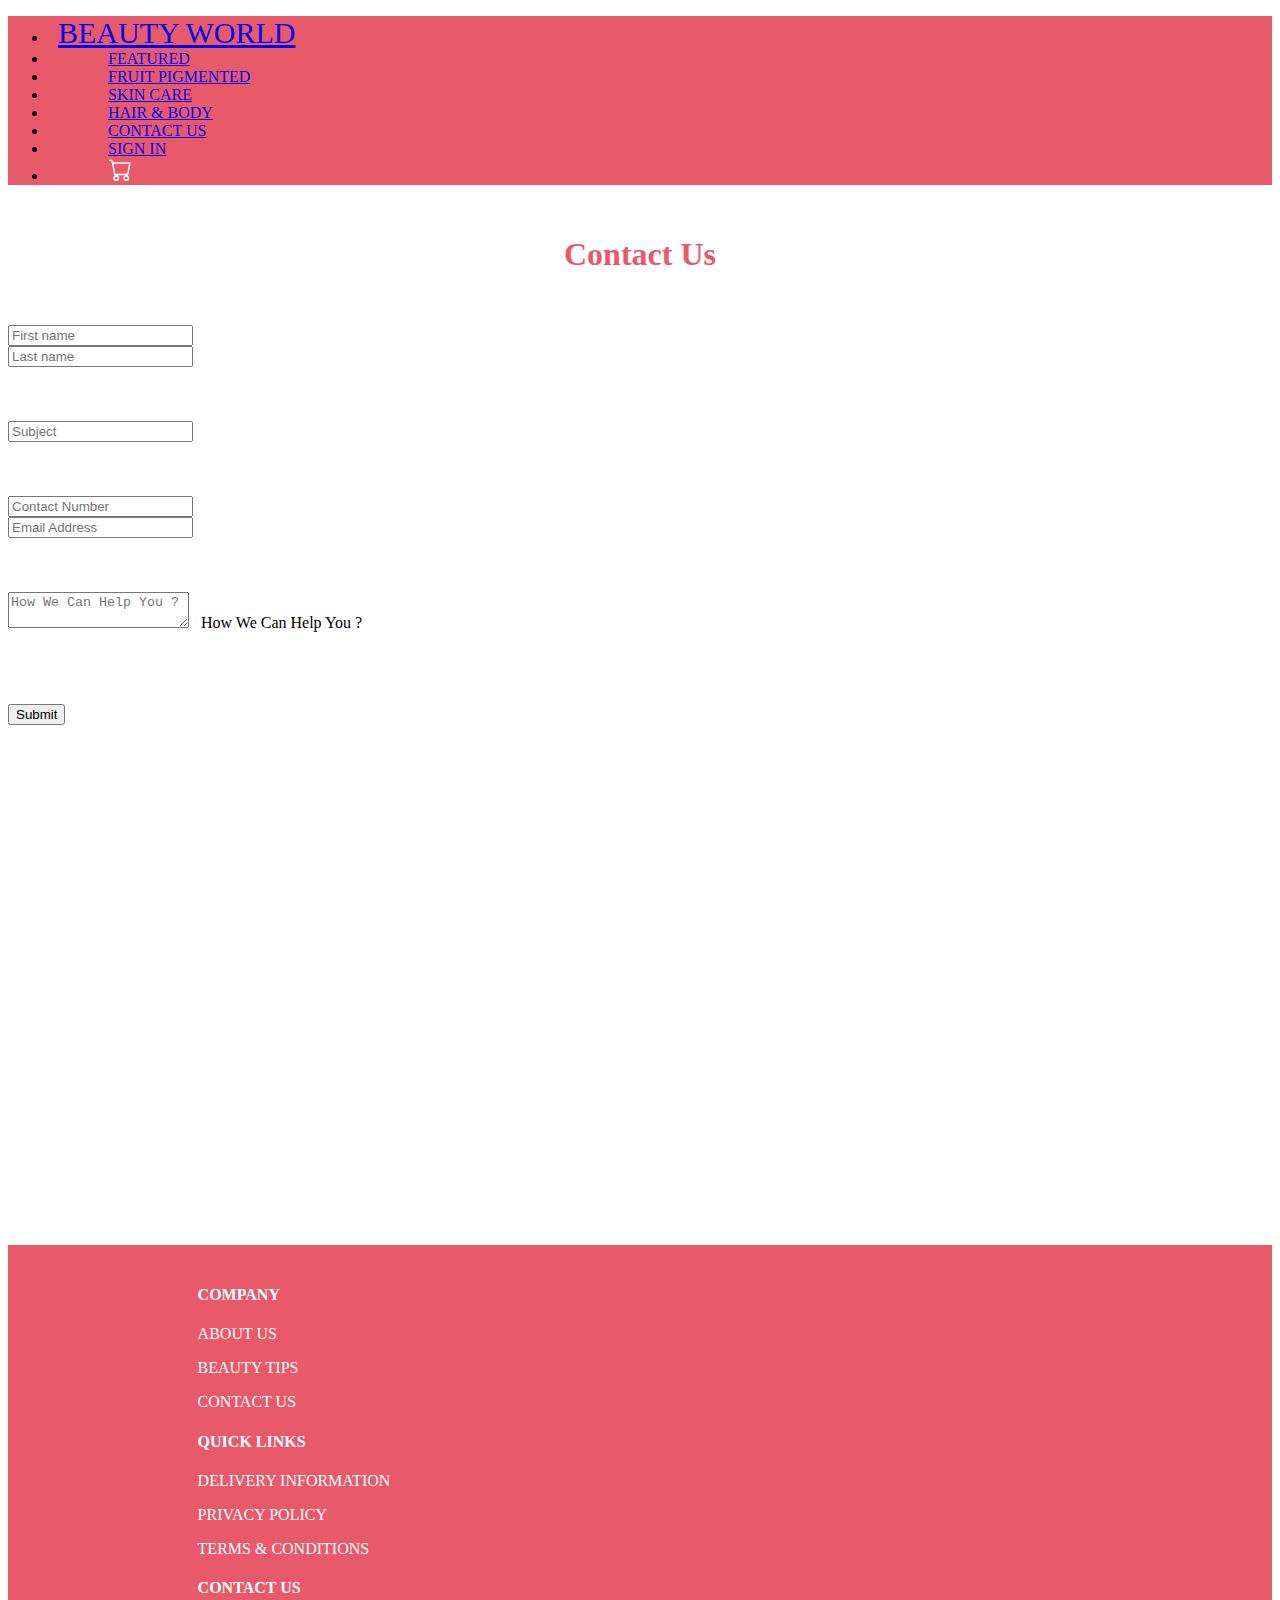
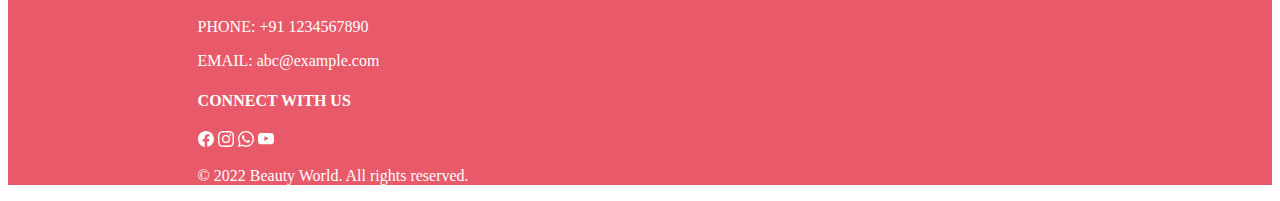
<file: ContactUs.html>
<!doctype html>
<html lang="en">

<head>
  <!-- Required meta tags -->
  <meta charset="utf-8">
  <meta name="viewport" content="width=device-width, initial-scale=1">

  <!-- Bootstrap CSS -->
  <link href="https://cdn.jsdelivr.net/npm/bootstrap@5.1.3/dist/css/bootstrap.min.css" rel="stylesheet"
    integrity="sha384-1BmE4kWBq78iYhFldvKuhfTAU6auU8tT94WrHftjDbrCEXSU1oBoqyl2QvZ6jIW3" crossorigin="anonymous">

  <link href="Resources/contact/contact.css" rel="stylesheet" type="">
  <link href="Resources/style.css" rel="stylesheet" type="">

  <title>Beauty World-ContactUs</title>
</head>

<body>

  <nav class="navbar navbar-expand-sm navbar-light">
    <div class="container-fluid">
      <ul class="navbar-nav mb-2 mb-lg-0">
        <li>
          <a class="navbar-brand text-light" href="./index.html">BEAUTY WORLD</a>
        </li>
        <li class="nav-item">
          <a class="nav-link text-light" href="./index.html">FEATURED</a>
        </li>
        <li class="nav-item">
          <a class="nav-link text-light" href="./FruitPigment.html">FRUIT PIGMENTED</a>
        </li>
        <li class="nav-item">
          <a class="nav-link text-light" href="./skinCare.html">SKIN CARE</a>
        </li>
        <li class="nav-item">
          <a class="nav-link text-light" href="./Hair&Body.html">HAIR & BODY</a>
        </li>
        <li class="nav-item">
          <a class="nav-link text-light" href="./ContactUs.html">CONTACT US</a>
        </li>
        <li class="nav-item">
          <a class="nav-link text-light" href="./SignIn.html">SIGN IN</a>
        </li>
        <li class="nav-item">
          <svg xmlns="http://www.w3.org/2000/svg" width="25" height="23" fill="currentColor" color="white"
            class="bi bi-cart" viewBox="0 0 16 16">
            <path
              d="M0 1.5A.5.5 0 0 1 .5 1H2a.5.5 0 0 1 .485.379L2.89 3H14.5a.5.5 0 0 1 .491.592l-1.5 8A.5.5 0 0 1 13 12H4a.5.5 0 0 1-.491-.408L2.01 3.607 1.61 2H.5a.5.5 0 0 1-.5-.5zM3.102 4l1.313 7h8.17l1.313-7H3.102zM5 12a2 2 0 1 0 0 4 2 2 0 0 0 0-4zm7 0a2 2 0 1 0 0 4 2 2 0 0 0 0-4zm-7 1a1 1 0 1 1 0 2 1 1 0 0 1 0-2zm7 0a1 1 0 1 1 0 2 1 1 0 0 1 0-2z" />
          </svg>
        </li>
      </ul>
    </div>
    </div>
  </nav>


  <main>
    <h1 class="review">Contact Us</h1>


    <div class="container">
      <div class="row">
        <div class="row">
          <div class="col">
            <input type="text" class="form-control" placeholder="First name" aria-label="First name">
          </div>
          <div class="col">
            <input type="text" class="form-control" placeholder="Last name" aria-label="Last name">
          </div>
        </div><br><br><br>
        <div class="row">
          <div class="col">
            <input type="text" class="form-control" placeholder="Subject" aria-label="Subject">
          </div>

        </div><br><br><br>
        <div class="row">

          <div class="col">
            <input type="number" class="form-control" placeholder="Contact Number" aria-label="Contact Number">
          </div>
          <div class="col">
            <input type="email" class="form-control" placeholder="Email Address" aria-label="Email Address">
          </div>
        </div>
        <br><br><br>
        <div class="row">
          <div class="form-floating">
            <textarea class="form-control" placeholder="How We Can Help You ?" id="floatingTextarea"></textarea>
            <label for="floatingTextarea">&nbsp;&nbsp;How We Can Help You ?</label>
          </div>
        </div>
        <br><br></br><br>
        <div class="row">
          <div class="col-auto">
            <button type="submit" class="btn btn-danger">Submit</button>
          </div>
        </div>
      </div>
    </div>
    <br><br>


    <div class="container" style="padding-left: 28%;">
      <iframe
        src="https://www.google.com/maps/embed?pb=!1m14!1m8!1m3!1d15550.343268766728!2d77.5524339!3d12.9983221!3m2!1i1024!2i768!4f13.1!3m3!1m2!1s0x0%3A0x73c8c87e842b83e3!2sRooman%20Technologies%20Pvt%20Ltd!5e0!3m2!1sen!2sin!4v1646462335149!5m2!1sen!2sin"
        width="600" height="450" style="border:0;" allowfullscreen="" loading="lazy"></iframe>
    </div>

    <footer class="footer">
      <div class="row">
        <div class="col-md-4">
          <h4>
            COMPANY
          </h4>
          <p>ABOUT US</p>
          <p>BEAUTY TIPS</p>
          <p>CONTACT US</p>
        </div>

        <div class="col-md-4">
          <h4>
            QUICK LINKS
          </h4>
          <p>DELIVERY INFORMATION</p>
          <p>PRIVACY POLICY</p>
          <p>TERMS & CONDITIONS</p>
        </div>

        <div class="col-md-4">
          <h4>
            CONTACT US
          </h4>
          <p>PHONE: +91 1234567890</p>
          <p>EMAIL: abc@example.com</p>

          <h4>CONNECT WITH US</h4>
          <svg xmlns="http://www.w3.org/2000/svg" width="16" height="16" fill="currentColor" class="bi bi-facebook"
            viewBox="0 0 16 16">
            <path
              d="M16 8.049c0-4.446-3.582-8.05-8-8.05C3.58 0-.002 3.603-.002 8.05c0 4.017 2.926 7.347 6.75 7.951v-5.625h-2.03V8.05H6.75V6.275c0-2.017 1.195-3.131 3.022-3.131.876 0 1.791.157 1.791.157v1.98h-1.009c-.993 0-1.303.621-1.303 1.258v1.51h2.218l-.354 2.326H9.25V16c3.824-.604 6.75-3.934 6.75-7.951z" />
          </svg>
          <svg xmlns="http://www.w3.org/2000/svg" width="16" height="16" fill="currentColor" class="bi bi-instagram"
            viewBox="0 0 16 16">
            <path
              d="M8 0C5.829 0 5.556.01 4.703.048 3.85.088 3.269.222 2.76.42a3.917 3.917 0 0 0-1.417.923A3.927 3.927 0 0 0 .42 2.76C.222 3.268.087 3.85.048 4.7.01 5.555 0 5.827 0 8.001c0 2.172.01 2.444.048 3.297.04.852.174 1.433.372 1.942.205.526.478.972.923 1.417.444.445.89.719 1.416.923.51.198 1.09.333 1.942.372C5.555 15.99 5.827 16 8 16s2.444-.01 3.298-.048c.851-.04 1.434-.174 1.943-.372a3.916 3.916 0 0 0 1.416-.923c.445-.445.718-.891.923-1.417.197-.509.332-1.09.372-1.942C15.99 10.445 16 10.173 16 8s-.01-2.445-.048-3.299c-.04-.851-.175-1.433-.372-1.941a3.926 3.926 0 0 0-.923-1.417A3.911 3.911 0 0 0 13.24.42c-.51-.198-1.092-.333-1.943-.372C10.443.01 10.172 0 7.998 0h.003zm-.717 1.442h.718c2.136 0 2.389.007 3.232.046.78.035 1.204.166 1.486.275.373.145.64.319.92.599.28.28.453.546.598.92.11.281.24.705.275 1.485.039.843.047 1.096.047 3.231s-.008 2.389-.047 3.232c-.035.78-.166 1.203-.275 1.485a2.47 2.47 0 0 1-.599.919c-.28.28-.546.453-.92.598-.28.11-.704.24-1.485.276-.843.038-1.096.047-3.232.047s-2.39-.009-3.233-.047c-.78-.036-1.203-.166-1.485-.276a2.478 2.478 0 0 1-.92-.598 2.48 2.48 0 0 1-.6-.92c-.109-.281-.24-.705-.275-1.485-.038-.843-.046-1.096-.046-3.233 0-2.136.008-2.388.046-3.231.036-.78.166-1.204.276-1.486.145-.373.319-.64.599-.92.28-.28.546-.453.92-.598.282-.11.705-.24 1.485-.276.738-.034 1.024-.044 2.515-.045v.002zm4.988 1.328a.96.96 0 1 0 0 1.92.96.96 0 0 0 0-1.92zm-4.27 1.122a4.109 4.109 0 1 0 0 8.217 4.109 4.109 0 0 0 0-8.217zm0 1.441a2.667 2.667 0 1 1 0 5.334 2.667 2.667 0 0 1 0-5.334z" />
          </svg>
          <svg xmlns="http://www.w3.org/2000/svg" width="16" height="16" fill="currentColor" class="bi bi-whatsapp"
            viewBox="0 0 16 16">
            <path
              d="M13.601 2.326A7.854 7.854 0 0 0 7.994 0C3.627 0 .068 3.558.064 7.926c0 1.399.366 2.76 1.057 3.965L0 16l4.204-1.102a7.933 7.933 0 0 0 3.79.965h.004c4.368 0 7.926-3.558 7.93-7.93A7.898 7.898 0 0 0 13.6 2.326zM7.994 14.521a6.573 6.573 0 0 1-3.356-.92l-.24-.144-2.494.654.666-2.433-.156-.251a6.56 6.56 0 0 1-1.007-3.505c0-3.626 2.957-6.584 6.591-6.584a6.56 6.56 0 0 1 4.66 1.931 6.557 6.557 0 0 1 1.928 4.66c-.004 3.639-2.961 6.592-6.592 6.592zm3.615-4.934c-.197-.099-1.17-.578-1.353-.646-.182-.065-.315-.099-.445.099-.133.197-.513.646-.627.775-.114.133-.232.148-.43.05-.197-.1-.836-.308-1.592-.985-.59-.525-.985-1.175-1.103-1.372-.114-.198-.011-.304.088-.403.087-.088.197-.232.296-.346.1-.114.133-.198.198-.33.065-.134.034-.248-.015-.347-.05-.099-.445-1.076-.612-1.47-.16-.389-.323-.335-.445-.34-.114-.007-.247-.007-.38-.007a.729.729 0 0 0-.529.247c-.182.198-.691.677-.691 1.654 0 .977.71 1.916.81 2.049.098.133 1.394 2.132 3.383 2.992.47.205.84.326 1.129.418.475.152.904.129 1.246.08.38-.058 1.171-.48 1.338-.943.164-.464.164-.86.114-.943-.049-.084-.182-.133-.38-.232z" />
          </svg>
          <svg xmlns="http://www.w3.org/2000/svg" width="16" height="16" fill="currentColor" class="bi bi-youtube"
            viewBox="0 0 16 16">
            <path
              d="M8.051 1.999h.089c.822.003 4.987.033 6.11.335a2.01 2.01 0 0 1 1.415 1.42c.101.38.172.883.22 1.402l.01.104.022.26.008.104c.065.914.073 1.77.074 1.957v.075c-.001.194-.01 1.108-.082 2.06l-.008.105-.009.104c-.05.572-.124 1.14-.235 1.558a2.007 2.007 0 0 1-1.415 1.42c-1.16.312-5.569.334-6.18.335h-.142c-.309 0-1.587-.006-2.927-.052l-.17-.006-.087-.004-.171-.007-.171-.007c-1.11-.049-2.167-.128-2.654-.26a2.007 2.007 0 0 1-1.415-1.419c-.111-.417-.185-.986-.235-1.558L.09 9.82l-.008-.104A31.4 31.4 0 0 1 0 7.68v-.123c.002-.215.01-.958.064-1.778l.007-.103.003-.052.008-.104.022-.26.01-.104c.048-.519.119-1.023.22-1.402a2.007 2.007 0 0 1 1.415-1.42c.487-.13 1.544-.21 2.654-.26l.17-.007.172-.006.086-.003.171-.007A99.788 99.788 0 0 1 7.858 2h.193zM6.4 5.209v4.818l4.157-2.408L6.4 5.209z" />
          </svg>
        </div>
        <p> &copy; 2022 Beauty World. All rights reserved.</p>
      </div>
    </footer>



    <!-- Bootstrap Bundle with Popper -->

    <script src="https://cdn.jsdelivr.net/npm/bootstrap@5.1.3/dist/js/bootstrap.bundle.min.js"
      integrity="sha384-ka7Sk0Gln4gmtz2MlQnikT1wXgYsOg+OMhuP+IlRH9sENBO0LRn5q+8nbTov4+1p"
      crossorigin="anonymous"></script>

</body>

</html>
</file>
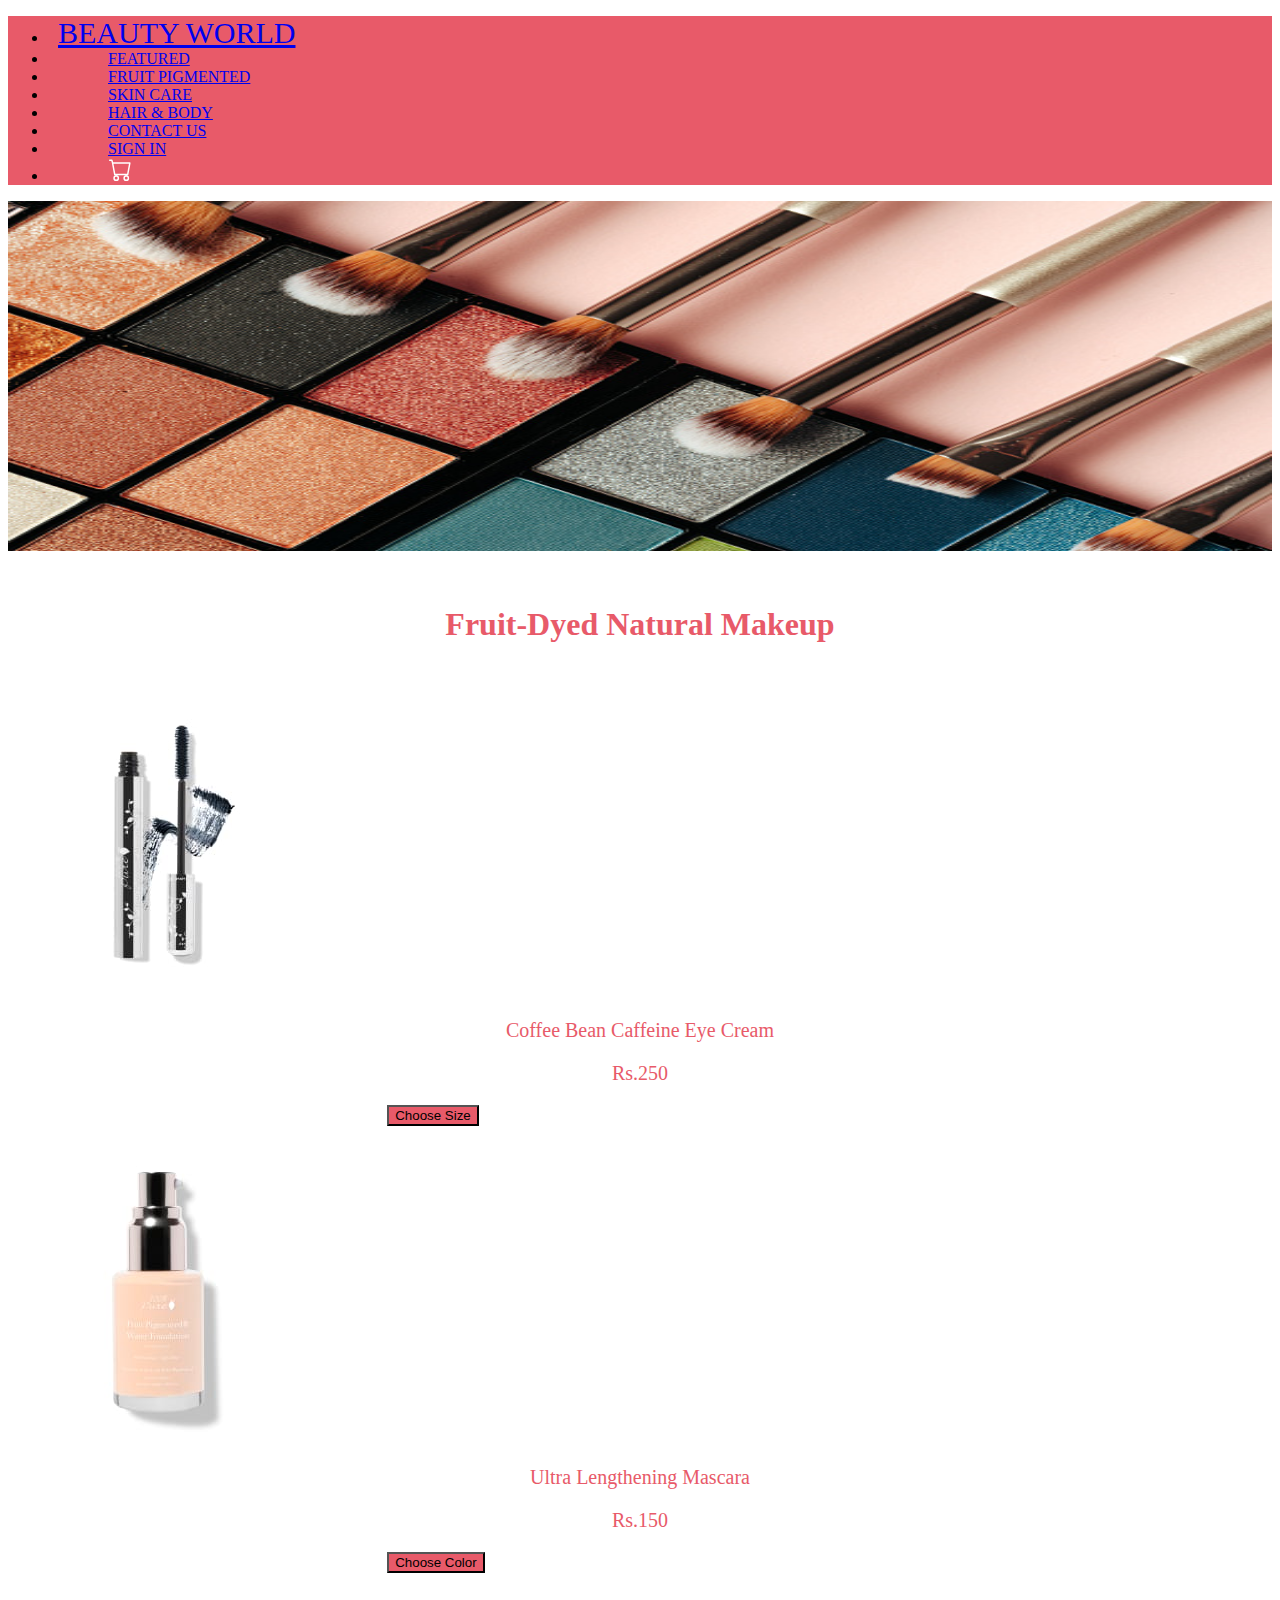
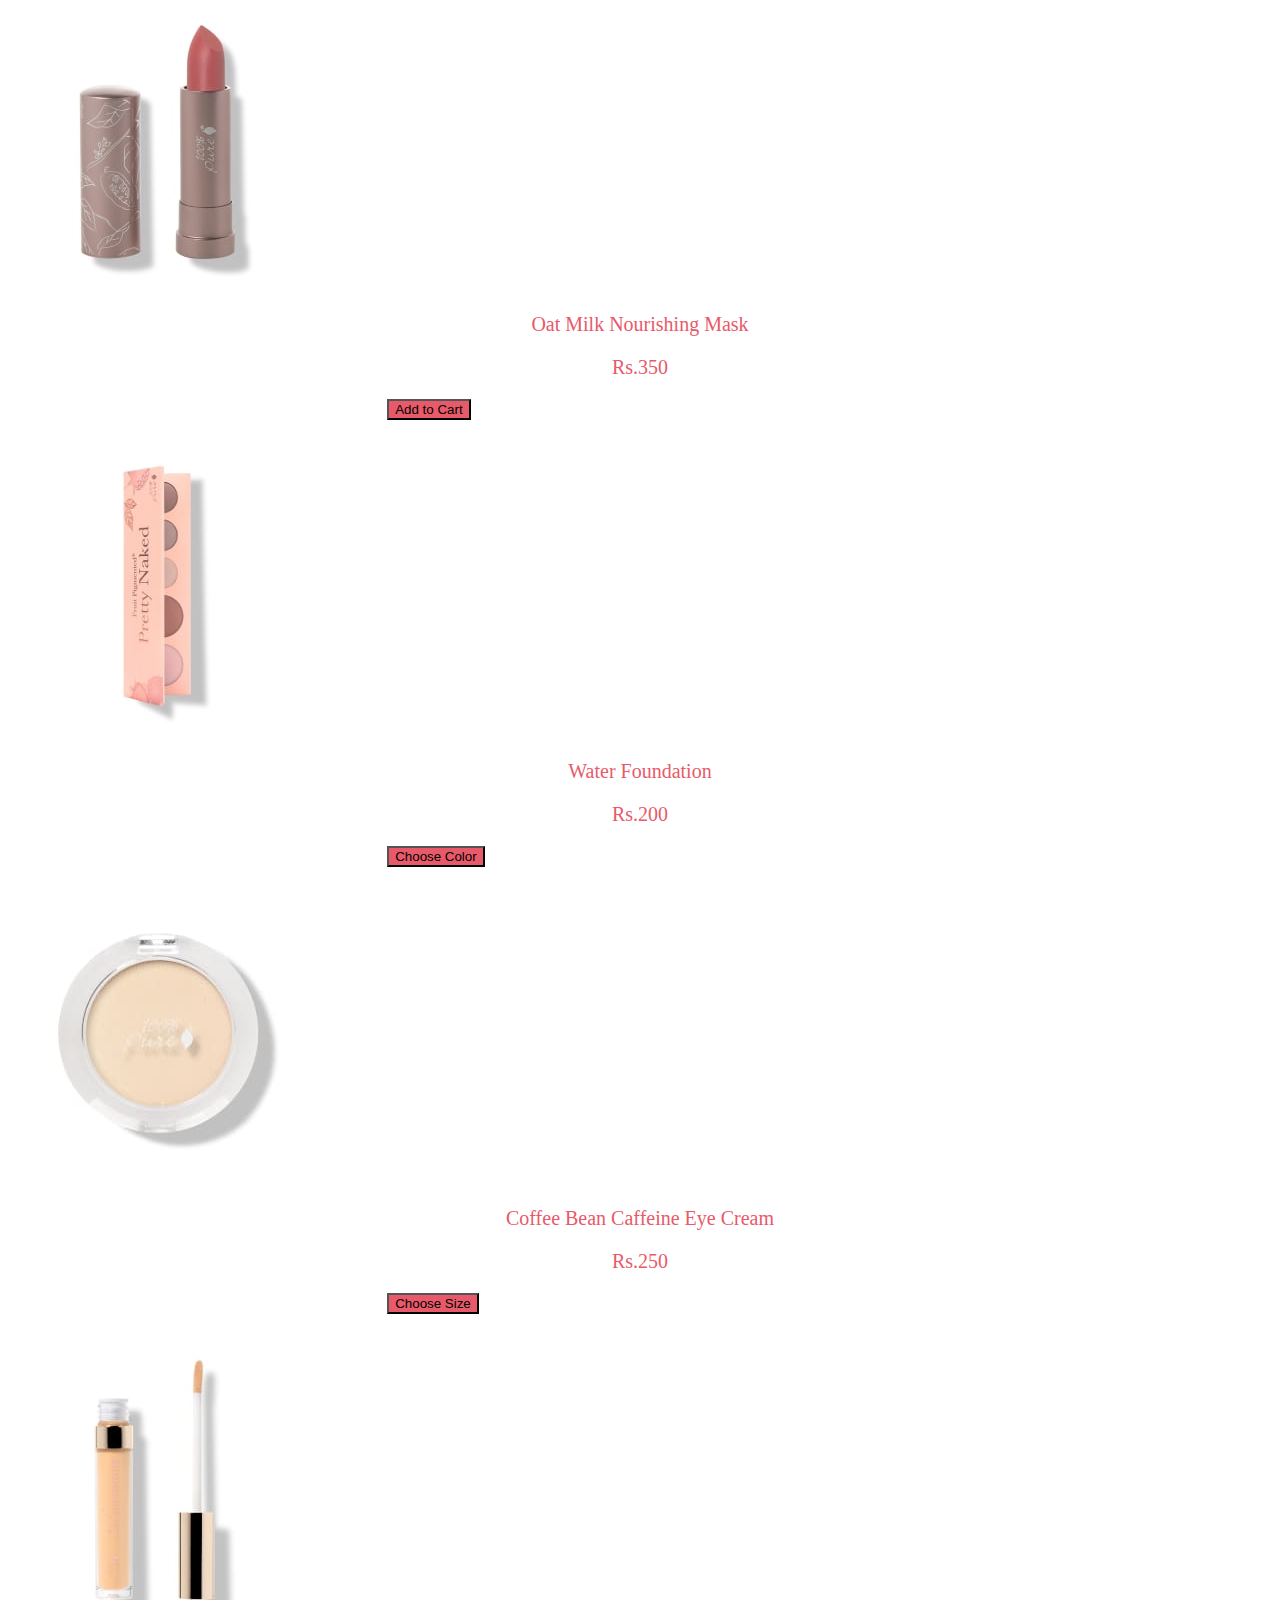
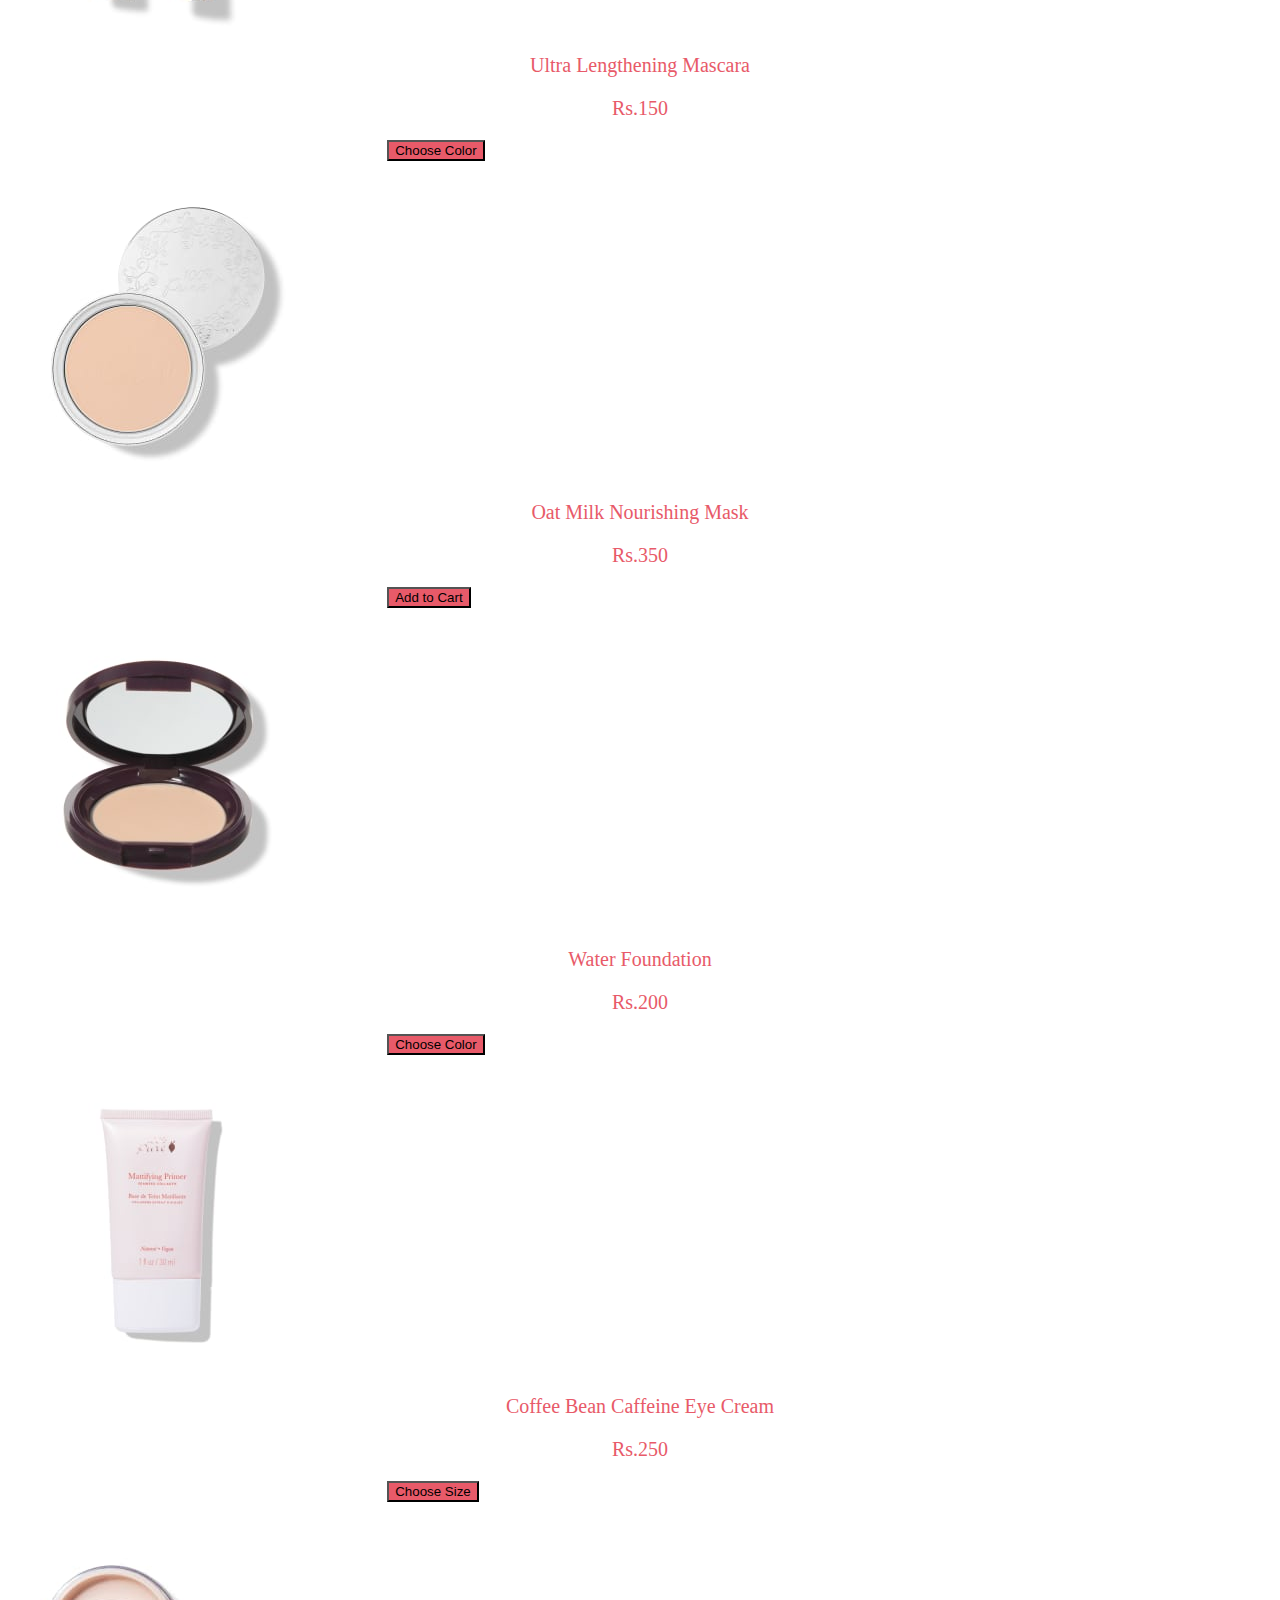
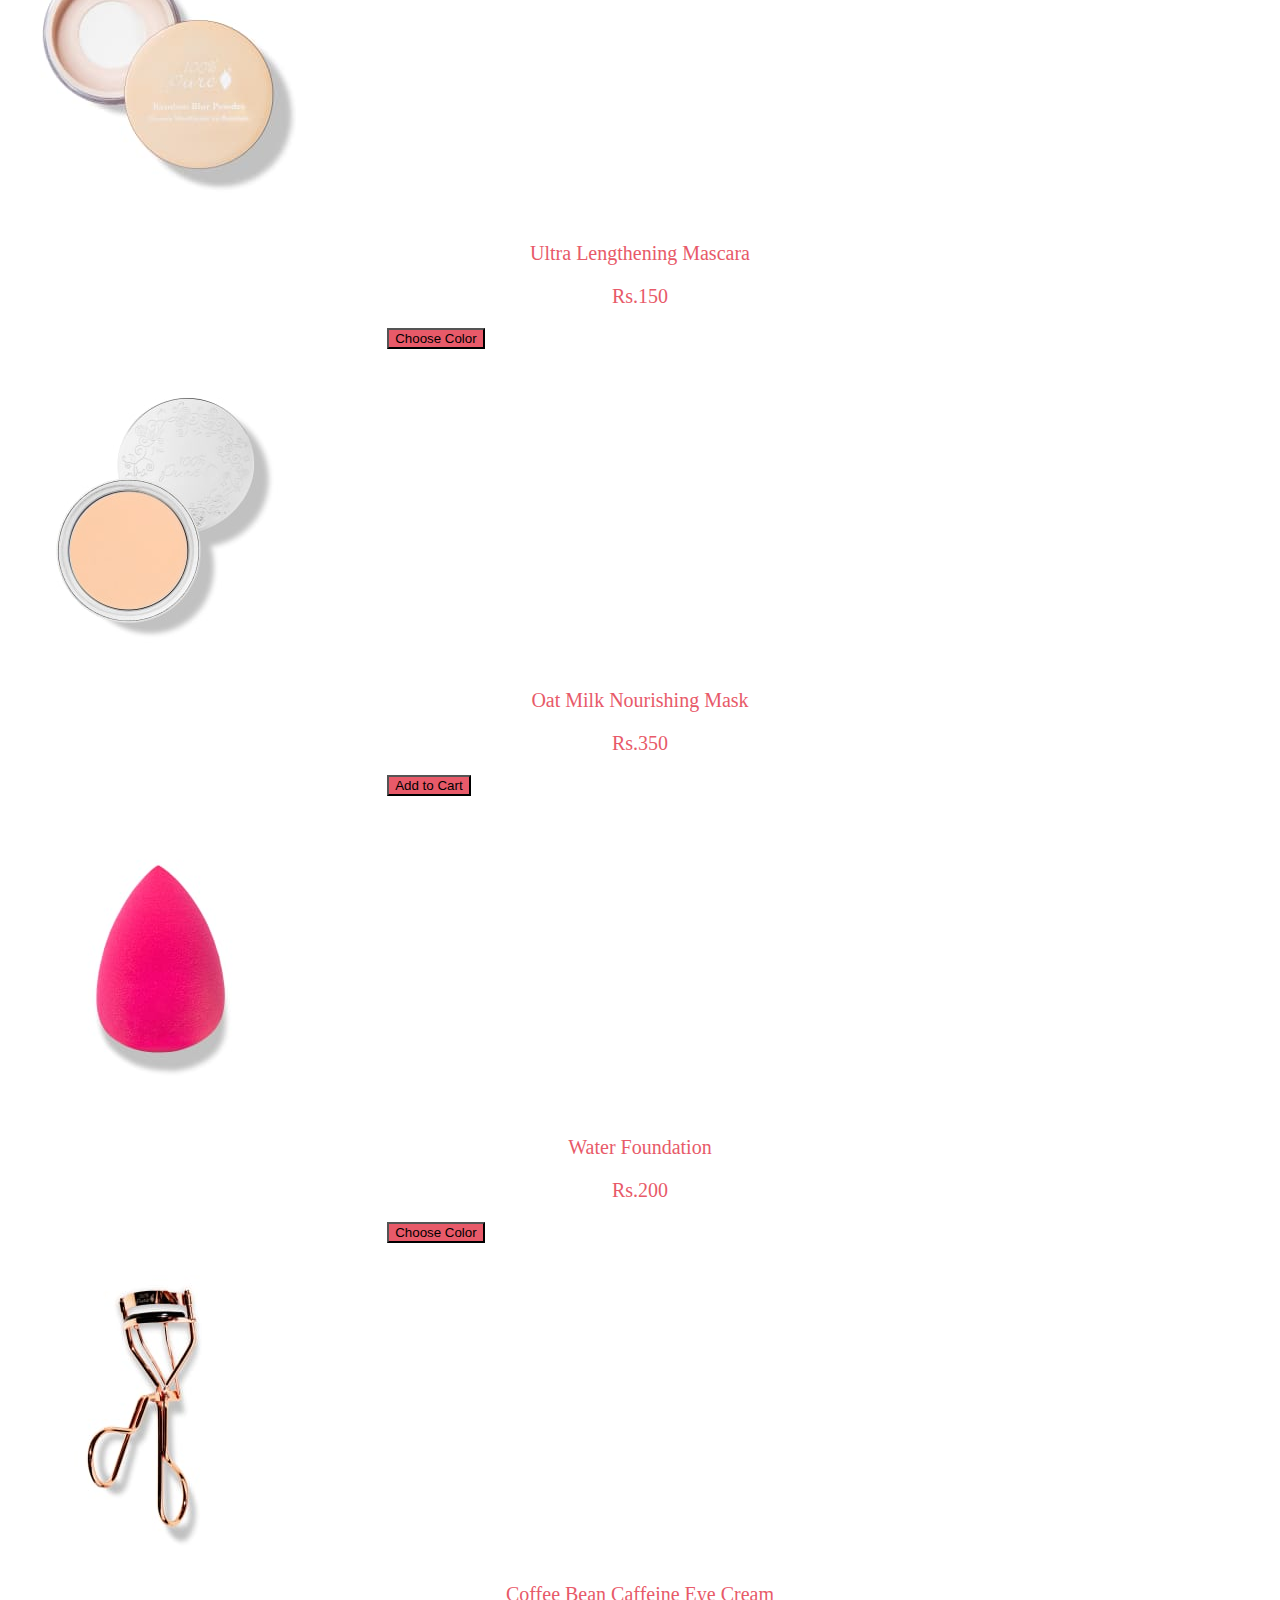
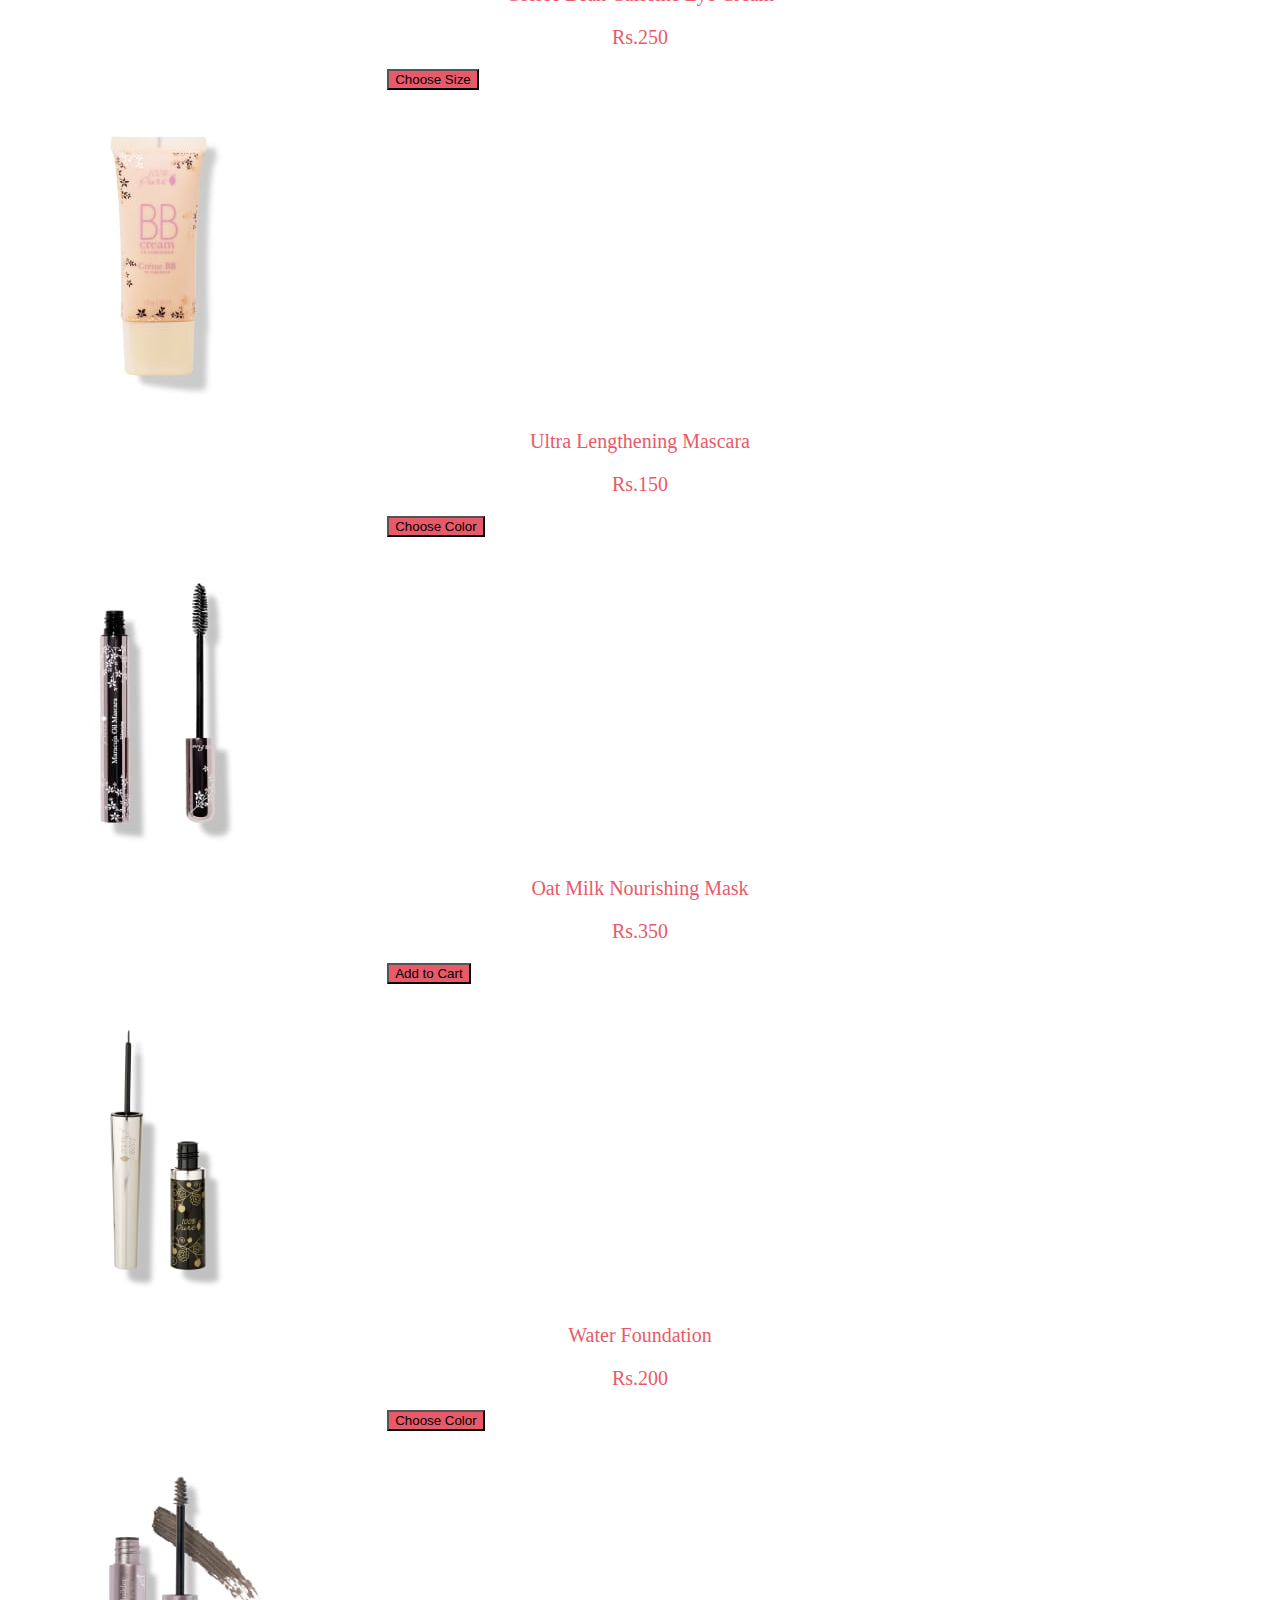
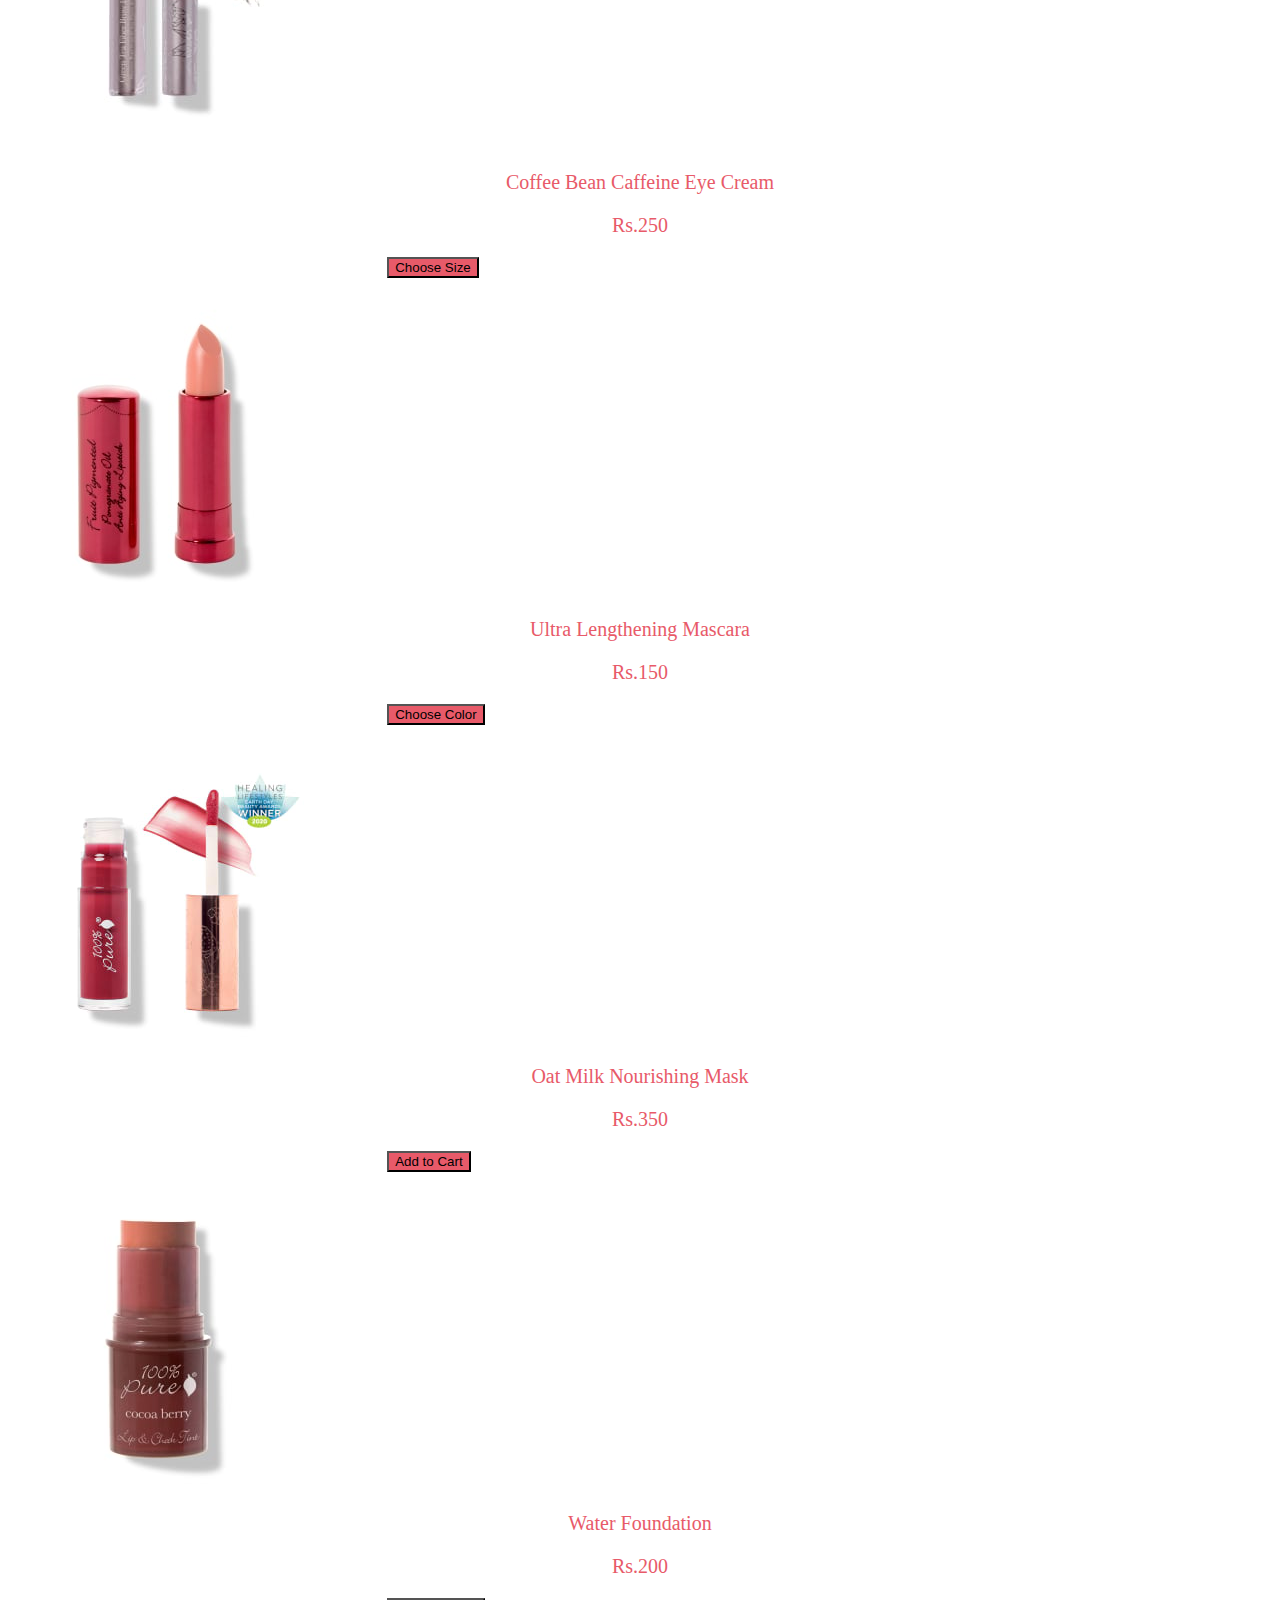
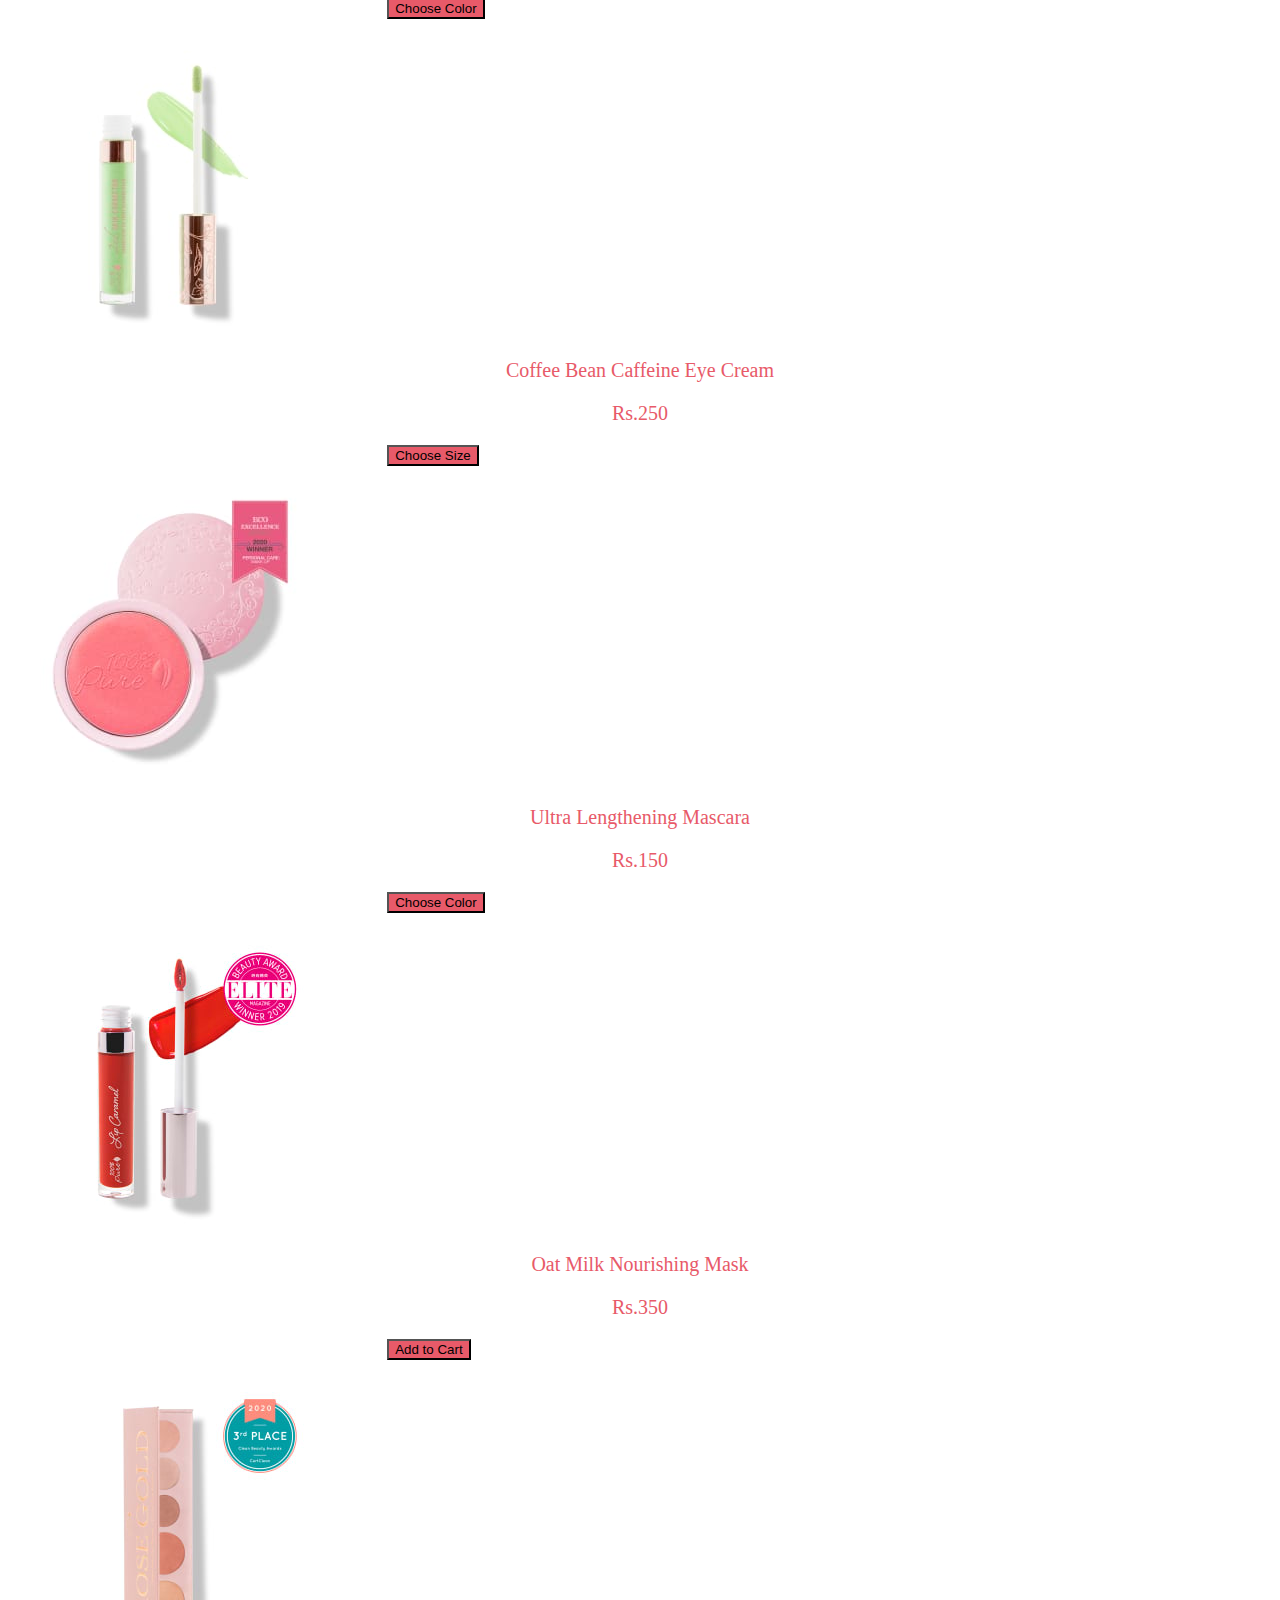
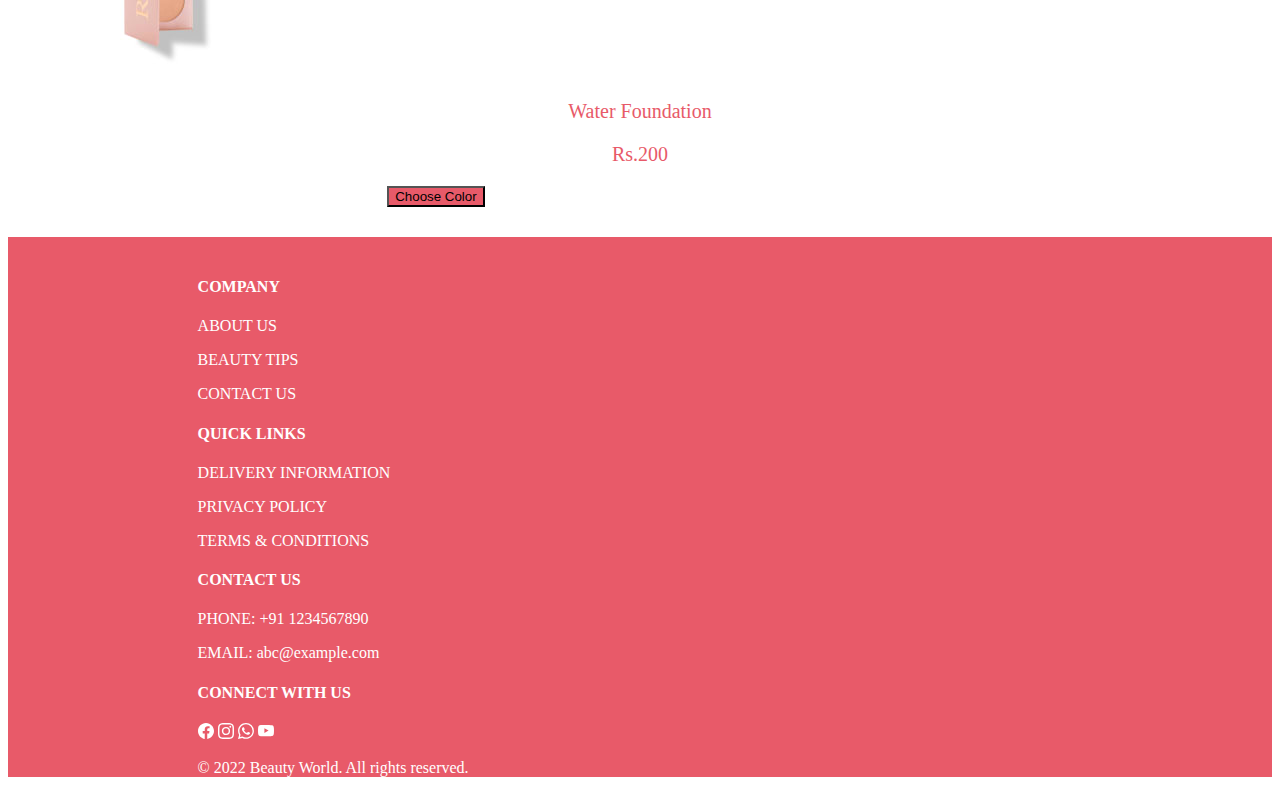
<file: FruitPigment.html>
<!doctype html>
<html lang="en">

<head>
  <!-- Required meta tags -->
  <meta charset="utf-8">
  <meta name="viewport" content="width=device-width, initial-scale=1">

  <!-- Bootstrap CSS -->
  <link href="https://cdn.jsdelivr.net/npm/bootstrap@5.1.3/dist/css/bootstrap.min.css" rel="stylesheet"
    integrity="sha384-1BmE4kWBq78iYhFldvKuhfTAU6auU8tT94WrHftjDbrCEXSU1oBoqyl2QvZ6jIW3" crossorigin="anonymous">

  <link href="Resources/pigment/pigment.css" rel="stylesheet" type="">
  <link href="Resources/style.css" rel="stylesheet" type="">

  <title>Beauty World - Pigment</title>
</head>

<body>

  <nav class="navbar navbar-expand-sm navbar-light">
    <div class="container-fluid">
      <ul class="navbar-nav mb-2 mb-lg-0">
        <li>
          <a class="navbar-brand text-light" href="./index.html">BEAUTY WORLD</a>
        </li>
        <li class="nav-item">
          <a class="nav-link text-light" href="./index.html">FEATURED</a>
        </li>
        <li class="nav-item">
          <a class="nav-link text-light" href="./FruitPigment.html">FRUIT PIGMENTED</a>
        </li>
        <li class="nav-item">
          <a class="nav-link text-light" href="./skinCare.html">SKIN CARE</a>
        </li>
        <li class="nav-item">
          <a class="nav-link text-light" href="./Hair&Body.html">HAIR & BODY</a>
        </li>
        <li class="nav-item">
          <a class="nav-link text-light" href="./ContactUs.html">CONTACT US</a>
        </li>
        <li class="nav-item">
          <a class="nav-link text-light" href="./SignIn.html">SIGN IN</a>
        </li>
        <li class="nav-item">
          <svg xmlns="http://www.w3.org/2000/svg" width="25" height="23" fill="currentColor" color="white"
            class="bi bi-cart" viewBox="0 0 16 16">
            <path
              d="M0 1.5A.5.5 0 0 1 .5 1H2a.5.5 0 0 1 .485.379L2.89 3H14.5a.5.5 0 0 1 .491.592l-1.5 8A.5.5 0 0 1 13 12H4a.5.5 0 0 1-.491-.408L2.01 3.607 1.61 2H.5a.5.5 0 0 1-.5-.5zM3.102 4l1.313 7h8.17l1.313-7H3.102zM5 12a2 2 0 1 0 0 4 2 2 0 0 0 0-4zm7 0a2 2 0 1 0 0 4 2 2 0 0 0 0-4zm-7 1a1 1 0 1 1 0 2 1 1 0 0 1 0-2zm7 0a1 1 0 1 1 0 2 1 1 0 0 1 0-2z" />
          </svg>
        </li>
      </ul>
    </div>
    </div>
  </nav>

  <div id="carouselExampleSlidesOnly" class="carousel slide" data-bs-ride="carousel">
    <div class="carousel-inner">
      <div class="carousel-item active">
        <img src="Resources/pigment/istockphoto-1299164489-170667a.jpg" height="350px" width="100%" class="d-block w-100" alt="...">
      </div>
    </div>
  </div>

  <main>
    <h1 class="review">Fruit-Dyed Natural Makeup</h1>
  <div class="container section">
    <div class="row">
            <div class="col-md-3 card">
              <img src="Resources/pigment/1.jfif" class="card-img-top" alt="...">
              <div class="card-body">
                <p class="card-text name">Coffee Bean Caffeine Eye Cream</p>
                <p class="price">Rs.250</p>
                <p><button type="button" class="btn btn-danger buttons">Choose Size</button>
                </p>
              </div>
            </div>

            <div class="col-md-3 card" >
              <img src="Resources/pigment/2.jpg" class="card-img-top" alt="...">
              <div class="card-body">
                <p class="card-text name">Ultra Lengthening Mascara</p>
                <p class="price">Rs.150</p>
                <p><button type="button" class="btn btn-danger buttons">Choose Color</button>
              </div>
            </div>

            <div class="col-md-3 card">
              <img src="Resources/pigment/3.jfif" class="card-img-top" alt="...">
              <div class="card-body">
                <p class="card-text name">Oat Milk Nourishing Mask</p>
                <p class="price">Rs.350</p>
                <p><button type="button" class="btn btn-danger buttons">Add to Cart</button>
              </div>
            </div>

            <div class="col-md-3 card">
              <img src="Resources/pigment/4.jfif" class="card-img-top" alt="...">
              <div class="card-body">
                <p class="card-text name">Water Foundation</p>
                <p class="price">Rs.200</p>
                <p><button type="button" class="btn btn-danger buttons">Choose Color</button>
              </div>
            </div>


            <div class="col-md-3 card">
              <img src="Resources/pigment/5.jfif" class="card-img-top" alt="...">
              <div class="card-body">
                <p class="card-text name">Coffee Bean Caffeine Eye Cream</p>
                <p class="price">Rs.250</p>
                <p><button type="button" class="btn btn-danger buttons">Choose Size</button>
                </p>
              </div>
            </div>

            <div class="col-md-3 card" >
              <img src="Resources/pigment/6.jfif" class="card-img-top" alt="...">
              <div class="card-body">
                <p class="card-text name">Ultra Lengthening Mascara</p>
                <p class="price">Rs.150</p>
                <p><button type="button" class="btn btn-danger buttons">Choose Color</button>
              </div>
            </div>

            <div class="col-md-3 card">
              <img src="Resources/pigment/7.jfif" class="card-img-top" alt="...">
              <div class="card-body">
                <p class="card-text name">Oat Milk Nourishing Mask</p>
                <p class="price">Rs.350</p>
                <p><button type="button" class="btn btn-danger buttons">Add to Cart</button>
              </div>
            </div>

            <div class="col-md-3 card">
              <img src="Resources/pigment/8.jfif" class="card-img-top" alt="...">
              <div class="card-body">
                <p class="card-text name">Water Foundation</p>
                <p class="price">Rs.200</p>
                <p><button type="button" class="btn btn-danger buttons">Choose Color</button>
              </div>
            </div>



            <div class="col-md-3 card">
              <img src="Resources/pigment/9.jfif" class="card-img-top" alt="...">
              <div class="card-body">
                <p class="card-text name">Coffee Bean Caffeine Eye Cream</p>
                <p class="price">Rs.250</p>
                <p><button type="button" class="btn btn-danger buttons">Choose Size</button>
                </p>
              </div>
            </div>

            <div class="col-md-3 card" >
              <img src="Resources/pigment/10.jfif" class="card-img-top" alt="...">
              <div class="card-body">
                <p class="card-text name">Ultra Lengthening Mascara</p>
                <p class="price">Rs.150</p>
                <p><button type="button" class="btn btn-danger buttons">Choose Color</button>
              </div>
            </div>

            <div class="col-md-3 card">
              <img src="Resources/pigment/11.jfif" class="card-img-top" alt="...">
              <div class="card-body">
                <p class="card-text name">Oat Milk Nourishing Mask</p>
                <p class="price">Rs.350</p>
                <p><button type="button" class="btn btn-danger buttons">Add to Cart</button>
              </div>
            </div>

            <div class="col-md-3 card">
              <img src="Resources/pigment/12.jfif" class="card-img-top" alt="...">
              <div class="card-body">
                <p class="card-text name">Water Foundation</p>
                <p class="price">Rs.200</p>
                <p><button type="button" class="btn btn-danger buttons">Choose Color</button>
              </div>
            </div>




            <div class="col-md-3 card">
              <img src="Resources/pigment/13.jfif" class="card-img-top" alt="...">
              <div class="card-body">
                <p class="card-text name">Coffee Bean Caffeine Eye Cream</p>
                <p class="price">Rs.250</p>
                <p><button type="button" class="btn btn-danger buttons">Choose Size</button>
                </p>
              </div>
            </div>

            <div class="col-md-3 card" >
              <img src="Resources/pigment/14.jfif" class="card-img-top" alt="...">
              <div class="card-body">
                <p class="card-text name">Ultra Lengthening Mascara</p>
                <p class="price">Rs.150</p>
                <p><button type="button" class="btn btn-danger buttons">Choose Color</button>
              </div>
            </div>

            <div class="col-md-3 card">
              <img src="Resources/pigment/15.jfif" class="card-img-top" alt="...">
              <div class="card-body">
                <p class="card-text name">Oat Milk Nourishing Mask</p>
                <p class="price">Rs.350</p>
                <p><button type="button" class="btn btn-danger buttons">Add to Cart</button>
              </div>
            </div>

            <div class="col-md-3 card">
              <img src="Resources/pigment/16.jfif" class="card-img-top" alt="...">
              <div class="card-body">
                <p class="card-text name">Water Foundation</p>
                <p class="price">Rs.200</p>
                <p><button type="button" class="btn btn-danger buttons">Choose Color</button>
              </div>
            </div>


            <div class="col-md-3 card">
              <img src="Resources/pigment/17.jfif" class="card-img-top" alt="...">
              <div class="card-body">
                <p class="card-text name">Coffee Bean Caffeine Eye Cream</p>
                <p class="price">Rs.250</p>
                <p><button type="button" class="btn btn-danger buttons">Choose Size</button>
                </p>
              </div>
            </div>

            <div class="col-md-3 card" >
              <img src="Resources/pigment/18.jfif" class="card-img-top" alt="...">
              <div class="card-body">
                <p class="card-text name">Ultra Lengthening Mascara</p>
                <p class="price">Rs.150</p>
                <p><button type="button" class="btn btn-danger buttons">Choose Color</button>
              </div>
            </div>

            <div class="col-md-3 card">
              <img src="Resources/pigment/19.jfif" class="card-img-top" alt="...">
              <div class="card-body">
                <p class="card-text name">Oat Milk Nourishing Mask</p>
                <p class="price">Rs.350</p>
                <p><button type="button" class="btn btn-danger buttons">Add to Cart</button>
              </div>
            </div>

            <div class="col-md-3 card">
              <img src="Resources/pigment/20.jfif" class="card-img-top" alt="...">
              <div class="card-body">
                <p class="card-text name">Water Foundation</p>
                <p class="price">Rs.200</p>
                <p><button type="button" class="btn btn-danger buttons">Choose Color</button>
              </div>
            </div>



            <div class="col-md-3 card">
              <img src="Resources/pigment/21.jfif" class="card-img-top" alt="...">
              <div class="card-body">
                <p class="card-text name">Coffee Bean Caffeine Eye Cream</p>
                <p class="price">Rs.250</p>
                <p><button type="button" class="btn btn-danger buttons">Choose Size</button>
                </p>
              </div>
            </div>

            <div class="col-md-3 card" >
              <img src="Resources/pigment/22.jfif" class="card-img-top" alt="...">
              <div class="card-body">
                <p class="card-text name">Ultra Lengthening Mascara</p>
                <p class="price">Rs.150</p>
                <p><button type="button" class="btn btn-danger buttons">Choose Color</button>
              </div>
            </div>

            <div class="col-md-3 card">
              <img src="Resources/pigment/23.jfif" class="card-img-top" alt="...">
              <div class="card-body">
                <p class="card-text name">Oat Milk Nourishing Mask</p>
                <p class="price">Rs.350</p>
                <p><button type="button" class="btn btn-danger buttons">Add to Cart</button>
              </div>
            </div>

            <div class="col-md-3 card">
              <img src="Resources/pigment/24.jfif" class="card-img-top" alt="...">
              <div class="card-body">
                <p class="card-text name">Water Foundation</p>
                <p class="price">Rs.200</p>
                <p><button type="button" class="btn btn-danger buttons">Choose Color</button>
              </div>
            </div>

    </div>
  </div>


  <footer class="footer">
    <div class="row">
      <div class="col-md-4">
        <h4>
          COMPANY
        </h4>
        <p>ABOUT US</p>
        <p>BEAUTY TIPS</p>
        <p>CONTACT US</p>
      </div>

      <div class="col-md-4">
        <h4>
          QUICK LINKS
        </h4>
        <p>DELIVERY INFORMATION</p>
        <p>PRIVACY POLICY</p>
        <p>TERMS & CONDITIONS</p>
      </div>

      <div class="col-md-4">
        <h4>
          CONTACT US
        </h4>
        <p>PHONE: +91 1234567890</p>
        <p>EMAIL: abc@example.com</p>

        <h4>CONNECT WITH US</h4>
        <svg xmlns="http://www.w3.org/2000/svg" width="16" height="16" fill="currentColor" class="bi bi-facebook"
          viewBox="0 0 16 16">
          <path
            d="M16 8.049c0-4.446-3.582-8.05-8-8.05C3.58 0-.002 3.603-.002 8.05c0 4.017 2.926 7.347 6.75 7.951v-5.625h-2.03V8.05H6.75V6.275c0-2.017 1.195-3.131 3.022-3.131.876 0 1.791.157 1.791.157v1.98h-1.009c-.993 0-1.303.621-1.303 1.258v1.51h2.218l-.354 2.326H9.25V16c3.824-.604 6.75-3.934 6.75-7.951z" />
        </svg>
        <svg xmlns="http://www.w3.org/2000/svg" width="16" height="16" fill="currentColor" class="bi bi-instagram"
          viewBox="0 0 16 16">
          <path
            d="M8 0C5.829 0 5.556.01 4.703.048 3.85.088 3.269.222 2.76.42a3.917 3.917 0 0 0-1.417.923A3.927 3.927 0 0 0 .42 2.76C.222 3.268.087 3.85.048 4.7.01 5.555 0 5.827 0 8.001c0 2.172.01 2.444.048 3.297.04.852.174 1.433.372 1.942.205.526.478.972.923 1.417.444.445.89.719 1.416.923.51.198 1.09.333 1.942.372C5.555 15.99 5.827 16 8 16s2.444-.01 3.298-.048c.851-.04 1.434-.174 1.943-.372a3.916 3.916 0 0 0 1.416-.923c.445-.445.718-.891.923-1.417.197-.509.332-1.09.372-1.942C15.99 10.445 16 10.173 16 8s-.01-2.445-.048-3.299c-.04-.851-.175-1.433-.372-1.941a3.926 3.926 0 0 0-.923-1.417A3.911 3.911 0 0 0 13.24.42c-.51-.198-1.092-.333-1.943-.372C10.443.01 10.172 0 7.998 0h.003zm-.717 1.442h.718c2.136 0 2.389.007 3.232.046.78.035 1.204.166 1.486.275.373.145.64.319.92.599.28.28.453.546.598.92.11.281.24.705.275 1.485.039.843.047 1.096.047 3.231s-.008 2.389-.047 3.232c-.035.78-.166 1.203-.275 1.485a2.47 2.47 0 0 1-.599.919c-.28.28-.546.453-.92.598-.28.11-.704.24-1.485.276-.843.038-1.096.047-3.232.047s-2.39-.009-3.233-.047c-.78-.036-1.203-.166-1.485-.276a2.478 2.478 0 0 1-.92-.598 2.48 2.48 0 0 1-.6-.92c-.109-.281-.24-.705-.275-1.485-.038-.843-.046-1.096-.046-3.233 0-2.136.008-2.388.046-3.231.036-.78.166-1.204.276-1.486.145-.373.319-.64.599-.92.28-.28.546-.453.92-.598.282-.11.705-.24 1.485-.276.738-.034 1.024-.044 2.515-.045v.002zm4.988 1.328a.96.96 0 1 0 0 1.92.96.96 0 0 0 0-1.92zm-4.27 1.122a4.109 4.109 0 1 0 0 8.217 4.109 4.109 0 0 0 0-8.217zm0 1.441a2.667 2.667 0 1 1 0 5.334 2.667 2.667 0 0 1 0-5.334z" />
        </svg>
        <svg xmlns="http://www.w3.org/2000/svg" width="16" height="16" fill="currentColor" class="bi bi-whatsapp"
          viewBox="0 0 16 16">
          <path
            d="M13.601 2.326A7.854 7.854 0 0 0 7.994 0C3.627 0 .068 3.558.064 7.926c0 1.399.366 2.76 1.057 3.965L0 16l4.204-1.102a7.933 7.933 0 0 0 3.79.965h.004c4.368 0 7.926-3.558 7.93-7.93A7.898 7.898 0 0 0 13.6 2.326zM7.994 14.521a6.573 6.573 0 0 1-3.356-.92l-.24-.144-2.494.654.666-2.433-.156-.251a6.56 6.56 0 0 1-1.007-3.505c0-3.626 2.957-6.584 6.591-6.584a6.56 6.56 0 0 1 4.66 1.931 6.557 6.557 0 0 1 1.928 4.66c-.004 3.639-2.961 6.592-6.592 6.592zm3.615-4.934c-.197-.099-1.17-.578-1.353-.646-.182-.065-.315-.099-.445.099-.133.197-.513.646-.627.775-.114.133-.232.148-.43.05-.197-.1-.836-.308-1.592-.985-.59-.525-.985-1.175-1.103-1.372-.114-.198-.011-.304.088-.403.087-.088.197-.232.296-.346.1-.114.133-.198.198-.33.065-.134.034-.248-.015-.347-.05-.099-.445-1.076-.612-1.47-.16-.389-.323-.335-.445-.34-.114-.007-.247-.007-.38-.007a.729.729 0 0 0-.529.247c-.182.198-.691.677-.691 1.654 0 .977.71 1.916.81 2.049.098.133 1.394 2.132 3.383 2.992.47.205.84.326 1.129.418.475.152.904.129 1.246.08.38-.058 1.171-.48 1.338-.943.164-.464.164-.86.114-.943-.049-.084-.182-.133-.38-.232z" />
        </svg>
        <svg xmlns="http://www.w3.org/2000/svg" width="16" height="16" fill="currentColor" class="bi bi-youtube"
          viewBox="0 0 16 16">
          <path
            d="M8.051 1.999h.089c.822.003 4.987.033 6.11.335a2.01 2.01 0 0 1 1.415 1.42c.101.38.172.883.22 1.402l.01.104.022.26.008.104c.065.914.073 1.77.074 1.957v.075c-.001.194-.01 1.108-.082 2.06l-.008.105-.009.104c-.05.572-.124 1.14-.235 1.558a2.007 2.007 0 0 1-1.415 1.42c-1.16.312-5.569.334-6.18.335h-.142c-.309 0-1.587-.006-2.927-.052l-.17-.006-.087-.004-.171-.007-.171-.007c-1.11-.049-2.167-.128-2.654-.26a2.007 2.007 0 0 1-1.415-1.419c-.111-.417-.185-.986-.235-1.558L.09 9.82l-.008-.104A31.4 31.4 0 0 1 0 7.68v-.123c.002-.215.01-.958.064-1.778l.007-.103.003-.052.008-.104.022-.26.01-.104c.048-.519.119-1.023.22-1.402a2.007 2.007 0 0 1 1.415-1.42c.487-.13 1.544-.21 2.654-.26l.17-.007.172-.006.086-.003.171-.007A99.788 99.788 0 0 1 7.858 2h.193zM6.4 5.209v4.818l4.157-2.408L6.4 5.209z" />
        </svg>
      </div>
      <p> &copy; 2022 Beauty World. All rights reserved.</p>
    </div>
  </footer>



  <!-- Bootstrap Bundle with Popper -->

  <script src="https://cdn.jsdelivr.net/npm/bootstrap@5.1.3/dist/js/bootstrap.bundle.min.js"
    integrity="sha384-ka7Sk0Gln4gmtz2MlQnikT1wXgYsOg+OMhuP+IlRH9sENBO0LRn5q+8nbTov4+1p"
    crossorigin="anonymous"></script>

</body>

</html>
</file>
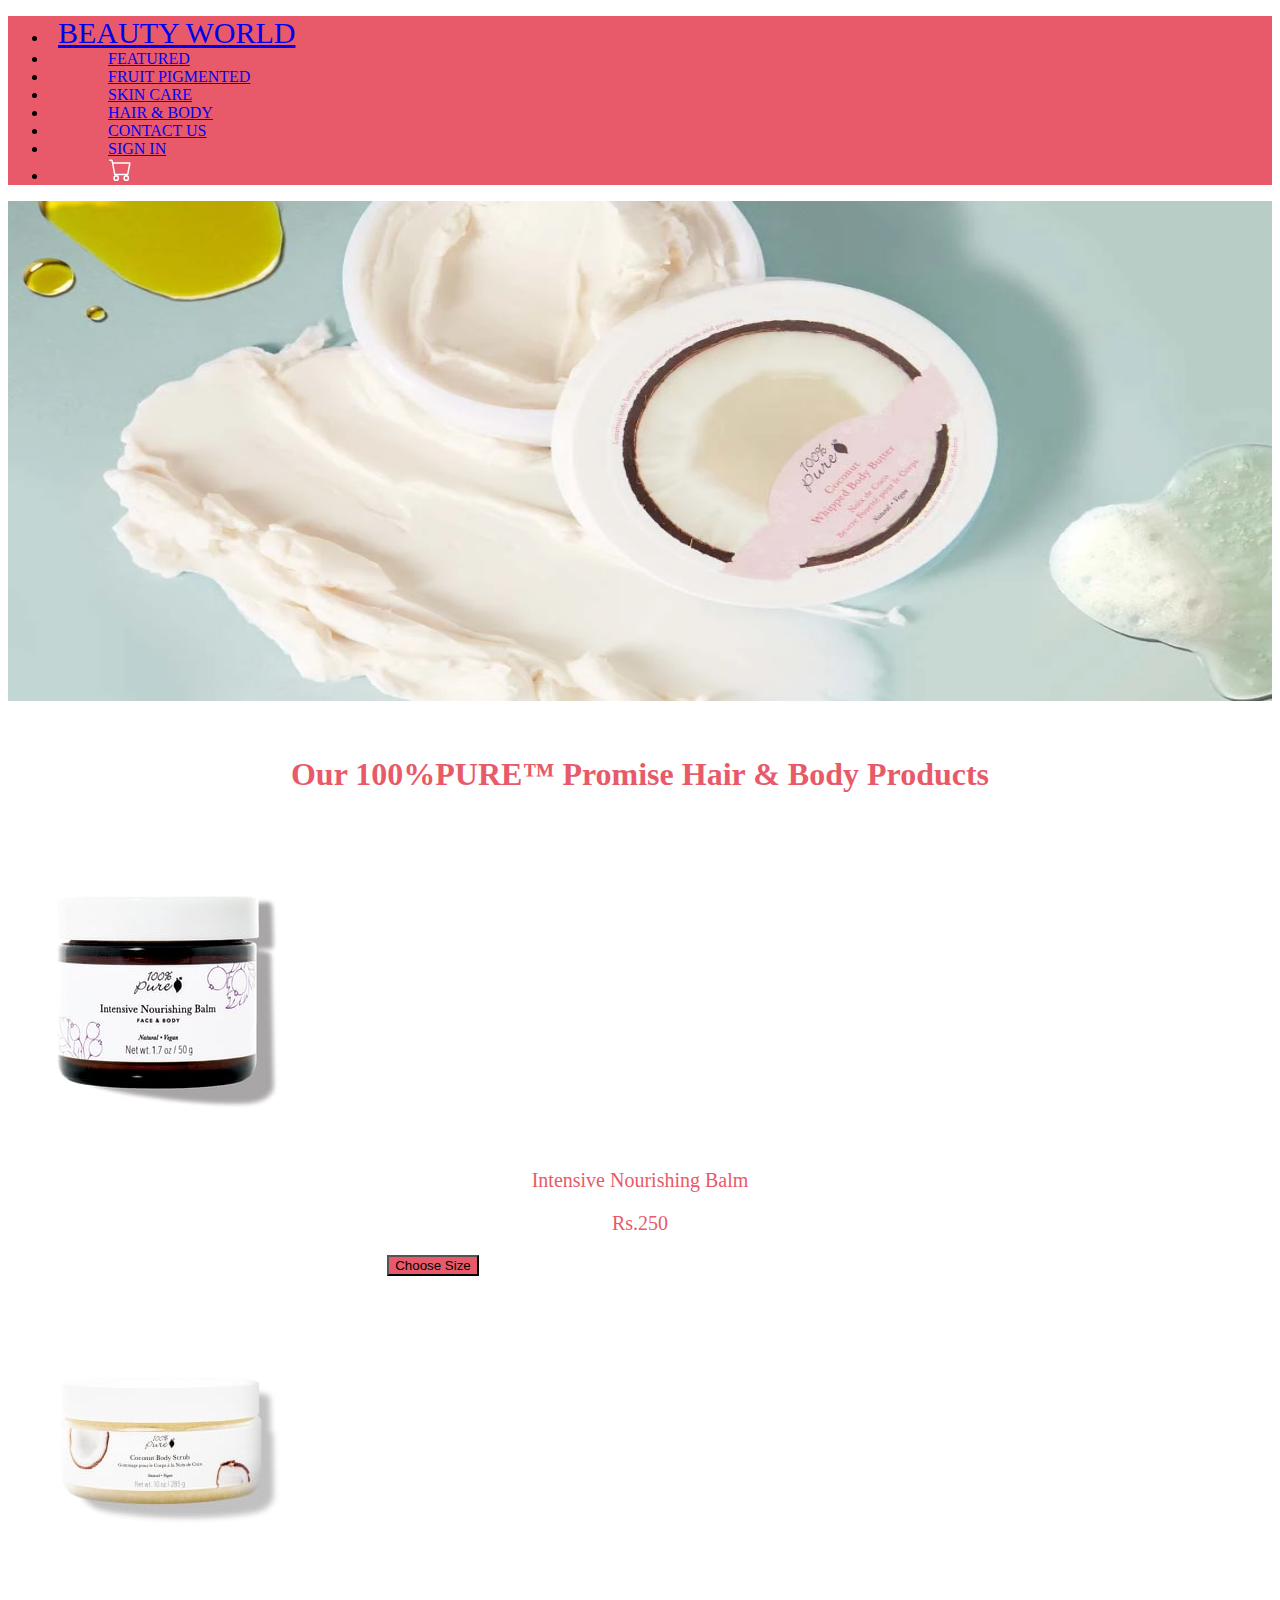
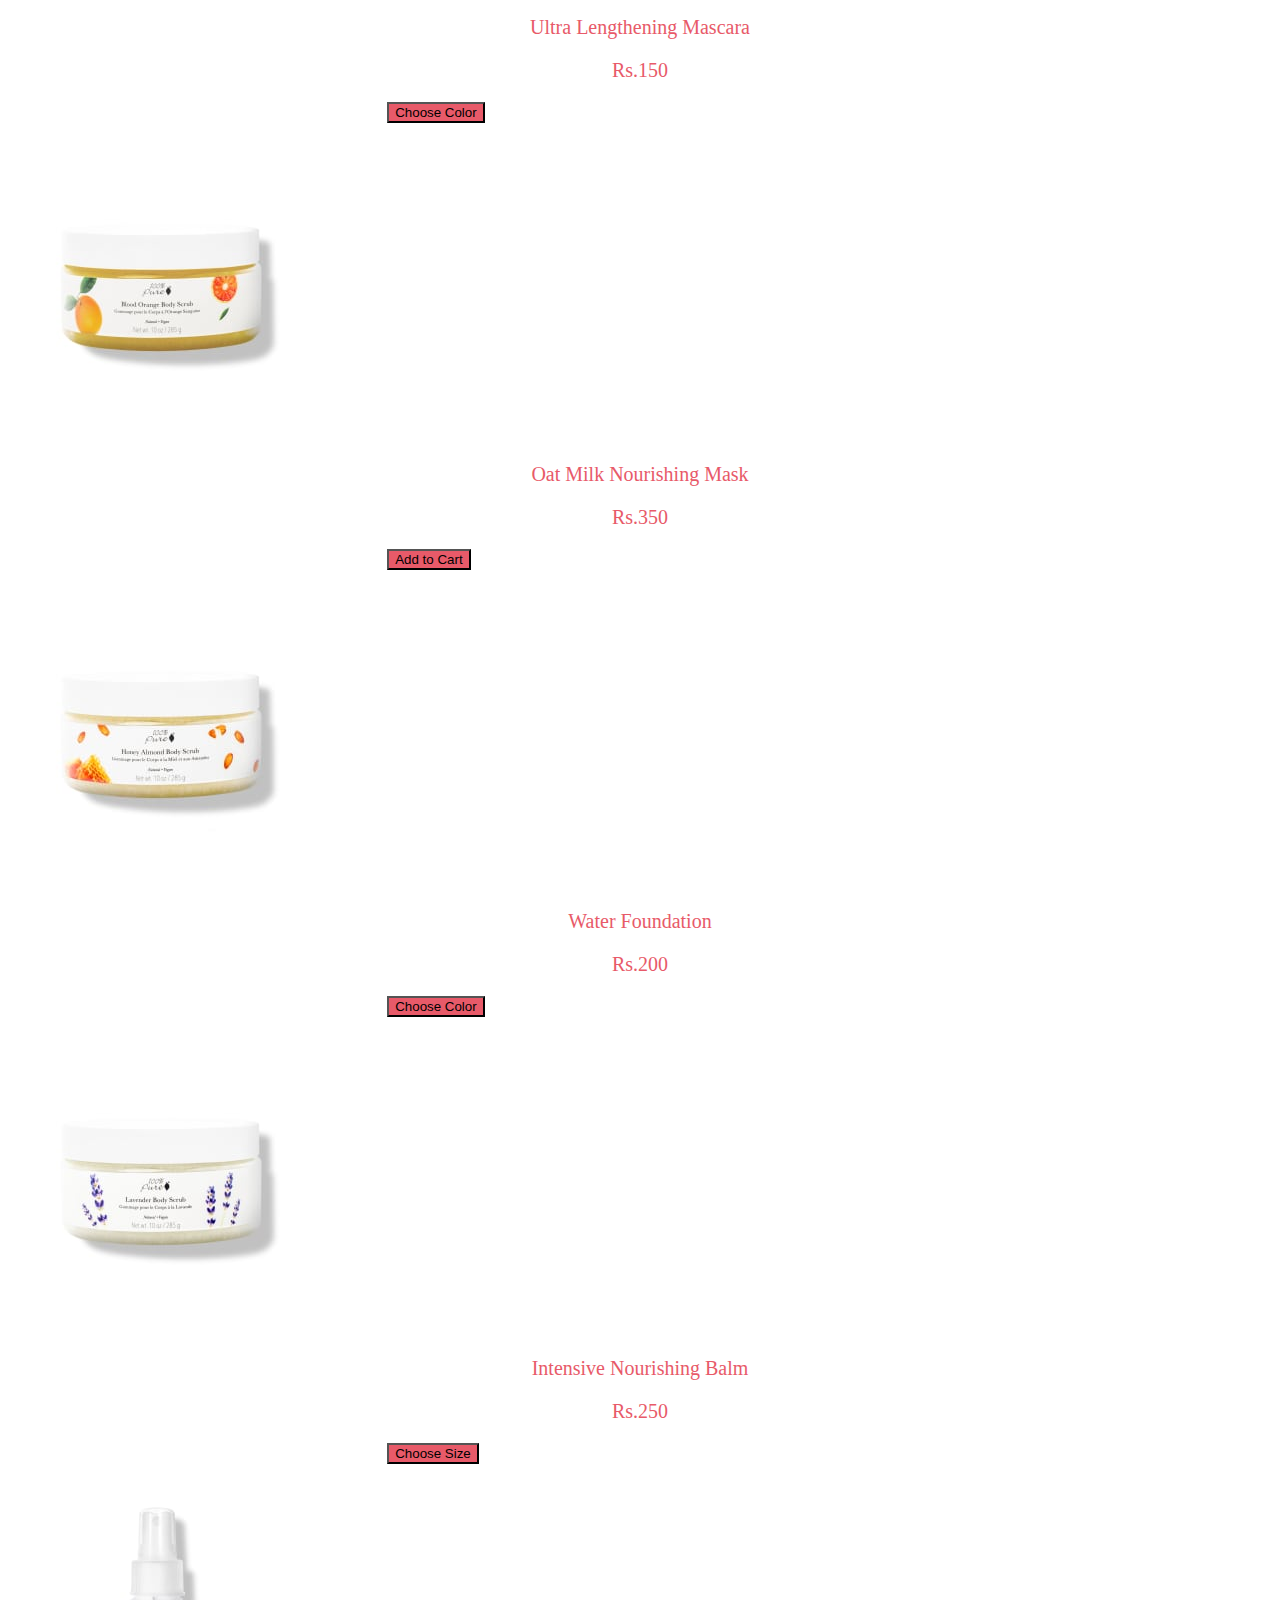
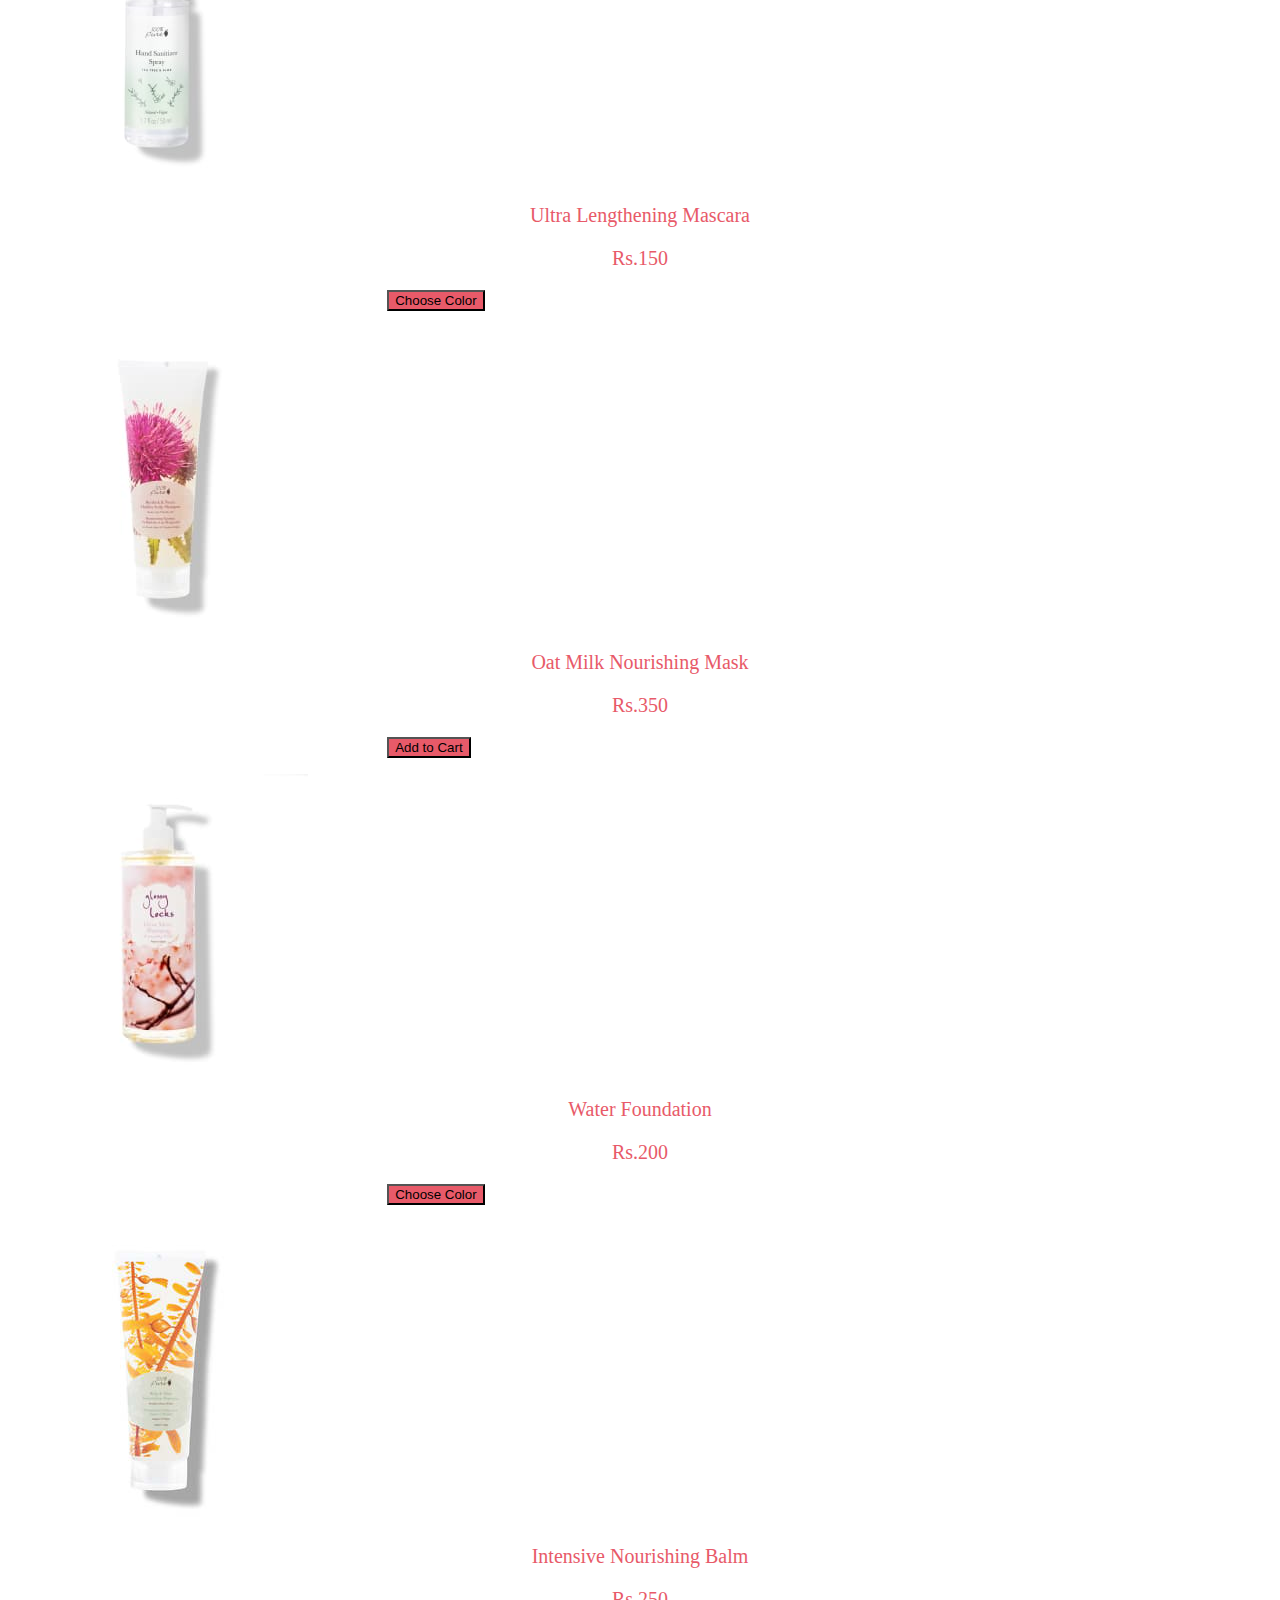
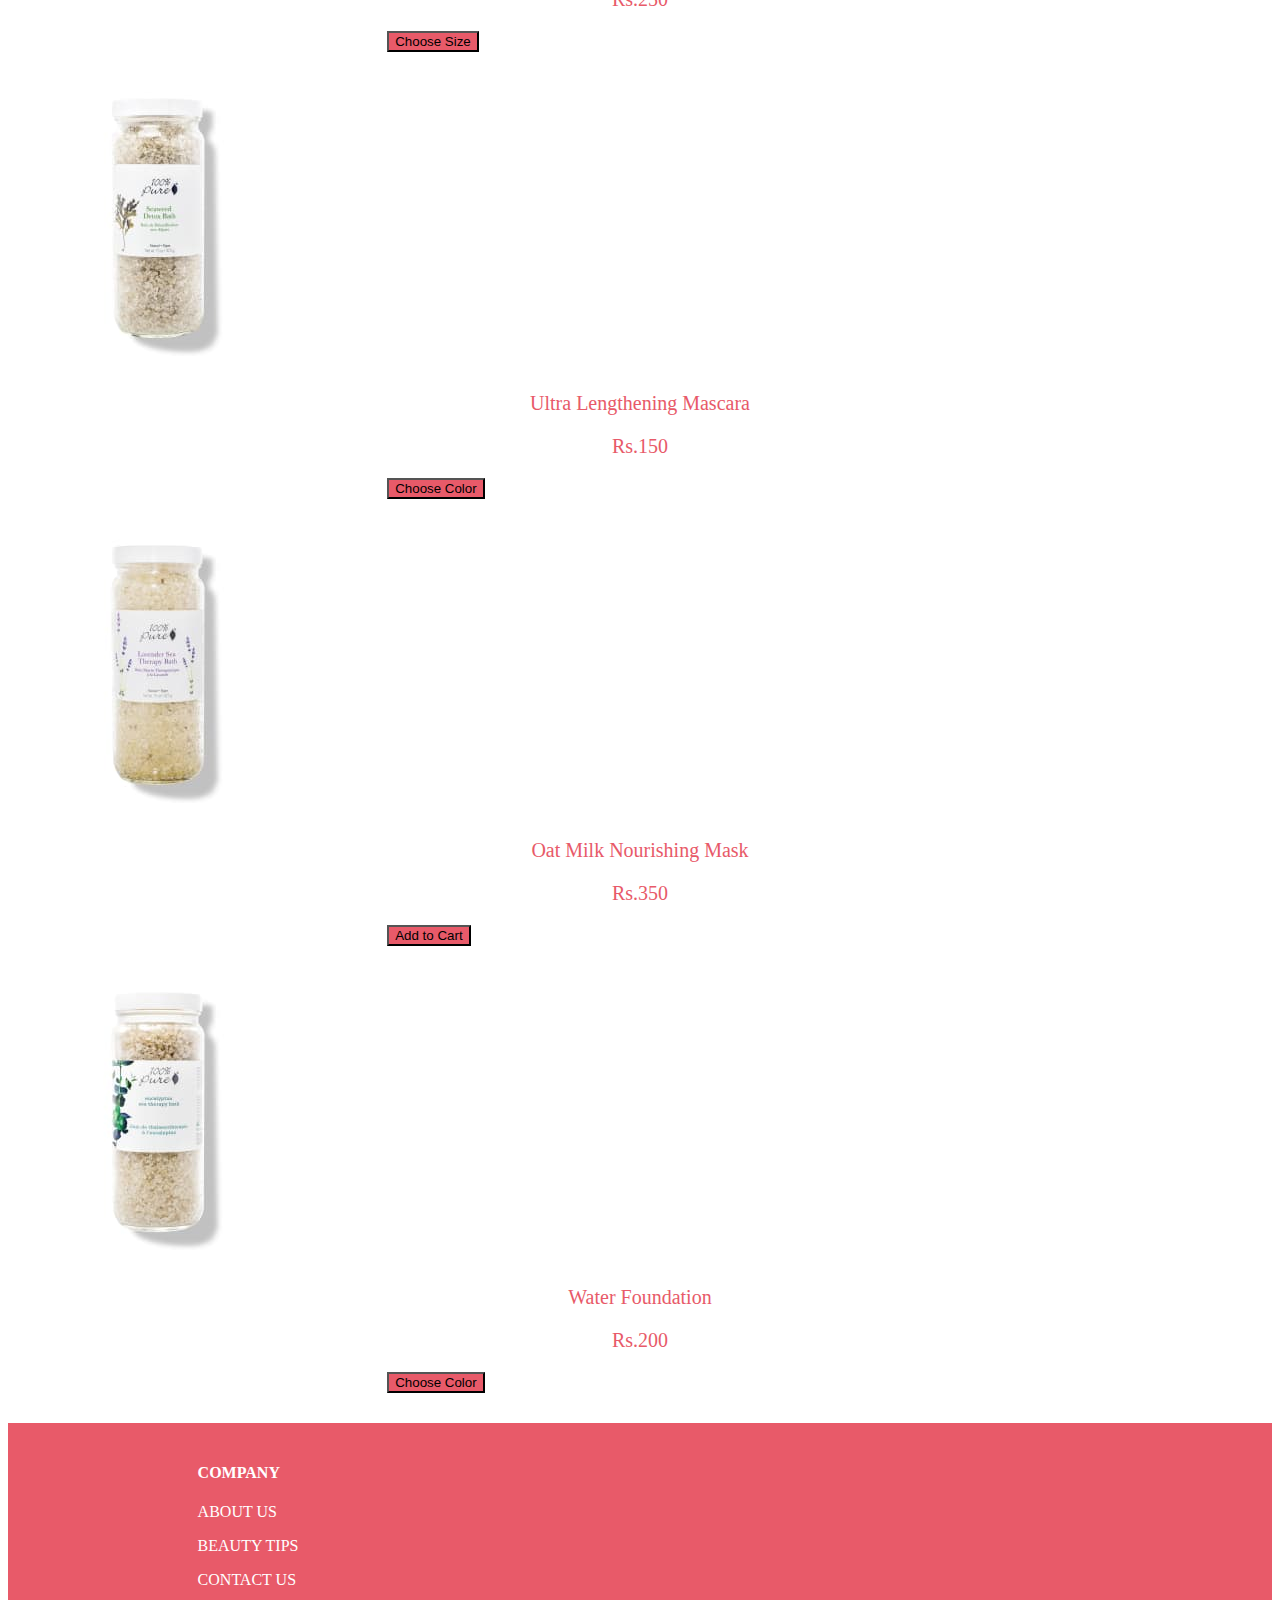
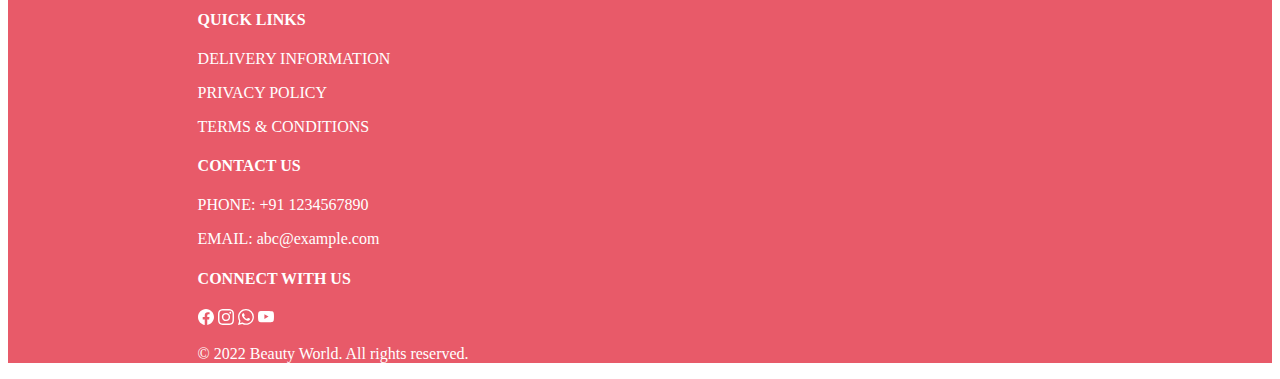
<file: Hair&Body.html>
<!doctype html>
<html lang="en">

<head>
  <!-- Required meta tags -->
  <meta charset="utf-8">
  <meta name="viewport" content="width=device-width, initial-scale=1">

  <!-- Bootstrap CSS -->
  <link href="https://cdn.jsdelivr.net/npm/bootstrap@5.1.3/dist/css/bootstrap.min.css" rel="stylesheet"
    integrity="sha384-1BmE4kWBq78iYhFldvKuhfTAU6auU8tT94WrHftjDbrCEXSU1oBoqyl2QvZ6jIW3" crossorigin="anonymous">

  <link href="Resources/skinCare/skinCare.css" rel="stylesheet" type="">
  <link href="Resources/style.css" rel="stylesheet" type="">

  <title>Beauty World- Hair & Body</title>
</head>

<body>

  <nav class="navbar navbar-expand-sm navbar-light">
    <div class="container-fluid">
      <ul class="navbar-nav mb-2 mb-lg-0">
        <li>
          <a class="navbar-brand text-light" href="./index.html">BEAUTY WORLD</a>
        </li>
        <li class="nav-item">
          <a class="nav-link text-light" href="./index.html">FEATURED</a>
        </li>
        <li class="nav-item">
          <a class="nav-link text-light" href="./FruitPigment.html">FRUIT PIGMENTED</a>
        </li>
        <li class="nav-item">
          <a class="nav-link text-light" href="./skinCare.html">SKIN CARE</a>
        </li>
        <li class="nav-item">
          <a class="nav-link text-light" href="./Hair&Body.html">HAIR & BODY</a>
        </li>
        <li class="nav-item">
          <a class="nav-link text-light" href="./ContactUs.html">CONTACT US</a>
        </li>
        <li class="nav-item">
          <a class="nav-link text-light" href="./SignIn.html">SIGN IN</a>
        </li>
        <li class="nav-item">
          <svg xmlns="http://www.w3.org/2000/svg" width="25" height="23" fill="currentColor" color="white"
            class="bi bi-cart" viewBox="0 0 16 16">
            <path
              d="M0 1.5A.5.5 0 0 1 .5 1H2a.5.5 0 0 1 .485.379L2.89 3H14.5a.5.5 0 0 1 .491.592l-1.5 8A.5.5 0 0 1 13 12H4a.5.5 0 0 1-.491-.408L2.01 3.607 1.61 2H.5a.5.5 0 0 1-.5-.5zM3.102 4l1.313 7h8.17l1.313-7H3.102zM5 12a2 2 0 1 0 0 4 2 2 0 0 0 0-4zm7 0a2 2 0 1 0 0 4 2 2 0 0 0 0-4zm-7 1a1 1 0 1 1 0 2 1 1 0 0 1 0-2zm7 0a1 1 0 1 1 0 2 1 1 0 0 1 0-2z" />
          </svg>
        </li>
      </ul>
    </div>
    </div>
  </nav>

  <main>

    <div id="carouselExampleSlidesOnly" class="carousel slide" data-bs-ride="carousel">
      <div class="carousel-inner">
        <div class="carousel-item active">
          <img src="Resources/Hair&body/CP-T1-Hair-Body-mobile.jpg" height="500px" width="100%" class="d-block w-100"
            alt="...">
        </div>
      </div>
    </div>

    <h1 class="review">Our 100%PURE™ Promise Hair & Body Products</h1>
    <div class="container section">
      <div class="row">
        <div class="col-md-3 card">
          <img src="Resources/Hair&body/111.jfif" class="card-img-top" alt="...">
          <div class="card-body">
            <p class="card-text name">Intensive Nourishing Balm</p>
            <p class="price">Rs.250</p>
            <p><button type="button" class="btn btn-danger buttons">Choose Size</button>
            </p>
          </div>
        </div>

        <div class="col-md-3 card">
          <img src="Resources/Hair&body/112.jfif" class="card-img-top" alt="...">
          <div class="card-body">
            <p class="card-text name">Ultra Lengthening Mascara</p>
            <p class="price">Rs.150</p>
            <p><button type="button" class="btn btn-danger buttons">Choose Color</button>
          </div>
        </div>

        <div class="col-md-3 card">
          <img src="Resources/Hair&body/113.jfif" class="card-img-top" alt="...">
          <div class="card-body">
            <p class="card-text name">Oat Milk Nourishing Mask</p>
            <p class="price">Rs.350</p>
            <p><button type="button" class="btn btn-danger buttons">Add to Cart</button>
          </div>
        </div>

        <div class="col-md-3 card">
          <img src="Resources/Hair&body/114.jfif" class="card-img-top" alt="...">
          <div class="card-body">
            <p class="card-text name">Water Foundation</p>
            <p class="price">Rs.200</p>
            <p><button type="button" class="btn btn-danger buttons">Choose Color</button>
          </div>
        </div>

        <div class="col-md-3 card">
          <img src="Resources/Hair&body/115.jfif" class="card-img-top" alt="...">
          <div class="card-body">
            <p class="card-text name">Intensive Nourishing Balm</p>
            <p class="price">Rs.250</p>
            <p><button type="button" class="btn btn-danger buttons">Choose Size</button>
            </p>
          </div>
        </div>

        <div class="col-md-3 card">
          <img src="Resources/Hair&body/116.jfif" class="card-img-top" alt="...">
          <div class="card-body">
            <p class="card-text name">Ultra Lengthening Mascara</p>
            <p class="price">Rs.150</p>
            <p><button type="button" class="btn btn-danger buttons">Choose Color</button>
          </div>
        </div>

        <div class="col-md-3 card">
          <img src="Resources/Hair&body/117.jfif" class="card-img-top" alt="...">
          <div class="card-body">
            <p class="card-text name">Oat Milk Nourishing Mask</p>
            <p class="price">Rs.350</p>
            <p><button type="button" class="btn btn-danger buttons">Add to Cart</button>
          </div>
        </div>

        <div class="col-md-3 card">
          <img src="Resources/Hair&body/118.jfif" class="card-img-top" alt="...">
          <div class="card-body">
            <p class="card-text name">Water Foundation</p>
            <p class="price">Rs.200</p>
            <p><button type="button" class="btn btn-danger buttons">Choose Color</button>
          </div>
        </div>




        <div class="col-md-3 card">
          <img src="Resources/Hair&body/119.jfif" class="card-img-top" alt="...">
          <div class="card-body">
            <p class="card-text name">Intensive Nourishing Balm</p>
            <p class="price">Rs.250</p>
            <p><button type="button" class="btn btn-danger buttons">Choose Size</button>
            </p>
          </div>
        </div>

        <div class="col-md-3 card">
          <img src="Resources/Hair&body/1110.jfif" class="card-img-top" alt="...">
          <div class="card-body">
            <p class="card-text name">Ultra Lengthening Mascara</p>
            <p class="price">Rs.150</p>
            <p><button type="button" class="btn btn-danger buttons">Choose Color</button>
          </div>
        </div>

        <div class="col-md-3 card">
          <img src="Resources/Hair&body/1111.jfif" class="card-img-top" alt="...">
          <div class="card-body">
            <p class="card-text name">Oat Milk Nourishing Mask</p>
            <p class="price">Rs.350</p>
            <p><button type="button" class="btn btn-danger buttons">Add to Cart</button>
          </div>
        </div>

        <div class="col-md-3 card">
          <img src="Resources/Hair&body/1112.jfif" class="card-img-top" alt="...">
          <div class="card-body">
            <p class="card-text name">Water Foundation</p>
            <p class="price">Rs.200</p>
            <p><button type="button" class="btn btn-danger buttons">Choose Color</button>
          </div>
        </div>
      </div>
    </div>

    <footer class="footer">
      <div class="row">
        <div class="col-md-4">
          <h4>
            COMPANY
          </h4>
          <p>ABOUT US</p>
          <p>BEAUTY TIPS</p>
          <p>CONTACT US</p>
        </div>

        <div class="col-md-4">
          <h4>
            QUICK LINKS
          </h4>
          <p>DELIVERY INFORMATION</p>
          <p>PRIVACY POLICY</p>
          <p>TERMS & CONDITIONS</p>
        </div>

        <div class="col-md-4">
          <h4>
            CONTACT US
          </h4>
          <p>PHONE: +91 1234567890</p>
          <p>EMAIL: abc@example.com</p>

          <h4>CONNECT WITH US</h4>
          <svg xmlns="http://www.w3.org/2000/svg" width="16" height="16" fill="currentColor" class="bi bi-facebook"
            viewBox="0 0 16 16">
            <path
              d="M16 8.049c0-4.446-3.582-8.05-8-8.05C3.58 0-.002 3.603-.002 8.05c0 4.017 2.926 7.347 6.75 7.951v-5.625h-2.03V8.05H6.75V6.275c0-2.017 1.195-3.131 3.022-3.131.876 0 1.791.157 1.791.157v1.98h-1.009c-.993 0-1.303.621-1.303 1.258v1.51h2.218l-.354 2.326H9.25V16c3.824-.604 6.75-3.934 6.75-7.951z" />
          </svg>
          <svg xmlns="http://www.w3.org/2000/svg" width="16" height="16" fill="currentColor" class="bi bi-instagram"
            viewBox="0 0 16 16">
            <path
              d="M8 0C5.829 0 5.556.01 4.703.048 3.85.088 3.269.222 2.76.42a3.917 3.917 0 0 0-1.417.923A3.927 3.927 0 0 0 .42 2.76C.222 3.268.087 3.85.048 4.7.01 5.555 0 5.827 0 8.001c0 2.172.01 2.444.048 3.297.04.852.174 1.433.372 1.942.205.526.478.972.923 1.417.444.445.89.719 1.416.923.51.198 1.09.333 1.942.372C5.555 15.99 5.827 16 8 16s2.444-.01 3.298-.048c.851-.04 1.434-.174 1.943-.372a3.916 3.916 0 0 0 1.416-.923c.445-.445.718-.891.923-1.417.197-.509.332-1.09.372-1.942C15.99 10.445 16 10.173 16 8s-.01-2.445-.048-3.299c-.04-.851-.175-1.433-.372-1.941a3.926 3.926 0 0 0-.923-1.417A3.911 3.911 0 0 0 13.24.42c-.51-.198-1.092-.333-1.943-.372C10.443.01 10.172 0 7.998 0h.003zm-.717 1.442h.718c2.136 0 2.389.007 3.232.046.78.035 1.204.166 1.486.275.373.145.64.319.92.599.28.28.453.546.598.92.11.281.24.705.275 1.485.039.843.047 1.096.047 3.231s-.008 2.389-.047 3.232c-.035.78-.166 1.203-.275 1.485a2.47 2.47 0 0 1-.599.919c-.28.28-.546.453-.92.598-.28.11-.704.24-1.485.276-.843.038-1.096.047-3.232.047s-2.39-.009-3.233-.047c-.78-.036-1.203-.166-1.485-.276a2.478 2.478 0 0 1-.92-.598 2.48 2.48 0 0 1-.6-.92c-.109-.281-.24-.705-.275-1.485-.038-.843-.046-1.096-.046-3.233 0-2.136.008-2.388.046-3.231.036-.78.166-1.204.276-1.486.145-.373.319-.64.599-.92.28-.28.546-.453.92-.598.282-.11.705-.24 1.485-.276.738-.034 1.024-.044 2.515-.045v.002zm4.988 1.328a.96.96 0 1 0 0 1.92.96.96 0 0 0 0-1.92zm-4.27 1.122a4.109 4.109 0 1 0 0 8.217 4.109 4.109 0 0 0 0-8.217zm0 1.441a2.667 2.667 0 1 1 0 5.334 2.667 2.667 0 0 1 0-5.334z" />
          </svg>
          <svg xmlns="http://www.w3.org/2000/svg" width="16" height="16" fill="currentColor" class="bi bi-whatsapp"
            viewBox="0 0 16 16">
            <path
              d="M13.601 2.326A7.854 7.854 0 0 0 7.994 0C3.627 0 .068 3.558.064 7.926c0 1.399.366 2.76 1.057 3.965L0 16l4.204-1.102a7.933 7.933 0 0 0 3.79.965h.004c4.368 0 7.926-3.558 7.93-7.93A7.898 7.898 0 0 0 13.6 2.326zM7.994 14.521a6.573 6.573 0 0 1-3.356-.92l-.24-.144-2.494.654.666-2.433-.156-.251a6.56 6.56 0 0 1-1.007-3.505c0-3.626 2.957-6.584 6.591-6.584a6.56 6.56 0 0 1 4.66 1.931 6.557 6.557 0 0 1 1.928 4.66c-.004 3.639-2.961 6.592-6.592 6.592zm3.615-4.934c-.197-.099-1.17-.578-1.353-.646-.182-.065-.315-.099-.445.099-.133.197-.513.646-.627.775-.114.133-.232.148-.43.05-.197-.1-.836-.308-1.592-.985-.59-.525-.985-1.175-1.103-1.372-.114-.198-.011-.304.088-.403.087-.088.197-.232.296-.346.1-.114.133-.198.198-.33.065-.134.034-.248-.015-.347-.05-.099-.445-1.076-.612-1.47-.16-.389-.323-.335-.445-.34-.114-.007-.247-.007-.38-.007a.729.729 0 0 0-.529.247c-.182.198-.691.677-.691 1.654 0 .977.71 1.916.81 2.049.098.133 1.394 2.132 3.383 2.992.47.205.84.326 1.129.418.475.152.904.129 1.246.08.38-.058 1.171-.48 1.338-.943.164-.464.164-.86.114-.943-.049-.084-.182-.133-.38-.232z" />
          </svg>
          <svg xmlns="http://www.w3.org/2000/svg" width="16" height="16" fill="currentColor" class="bi bi-youtube"
            viewBox="0 0 16 16">
            <path
              d="M8.051 1.999h.089c.822.003 4.987.033 6.11.335a2.01 2.01 0 0 1 1.415 1.42c.101.38.172.883.22 1.402l.01.104.022.26.008.104c.065.914.073 1.77.074 1.957v.075c-.001.194-.01 1.108-.082 2.06l-.008.105-.009.104c-.05.572-.124 1.14-.235 1.558a2.007 2.007 0 0 1-1.415 1.42c-1.16.312-5.569.334-6.18.335h-.142c-.309 0-1.587-.006-2.927-.052l-.17-.006-.087-.004-.171-.007-.171-.007c-1.11-.049-2.167-.128-2.654-.26a2.007 2.007 0 0 1-1.415-1.419c-.111-.417-.185-.986-.235-1.558L.09 9.82l-.008-.104A31.4 31.4 0 0 1 0 7.68v-.123c.002-.215.01-.958.064-1.778l.007-.103.003-.052.008-.104.022-.26.01-.104c.048-.519.119-1.023.22-1.402a2.007 2.007 0 0 1 1.415-1.42c.487-.13 1.544-.21 2.654-.26l.17-.007.172-.006.086-.003.171-.007A99.788 99.788 0 0 1 7.858 2h.193zM6.4 5.209v4.818l4.157-2.408L6.4 5.209z" />
          </svg>
        </div>
        <p> &copy; 2022 Beauty World. All rights reserved.</p>
      </div>
    </footer>



    <!-- Bootstrap Bundle with Popper -->

    <script src="https://cdn.jsdelivr.net/npm/bootstrap@5.1.3/dist/js/bootstrap.bundle.min.js"
      integrity="sha384-ka7Sk0Gln4gmtz2MlQnikT1wXgYsOg+OMhuP+IlRH9sENBO0LRn5q+8nbTov4+1p"
      crossorigin="anonymous"></script>

</body>

</html>
</file>
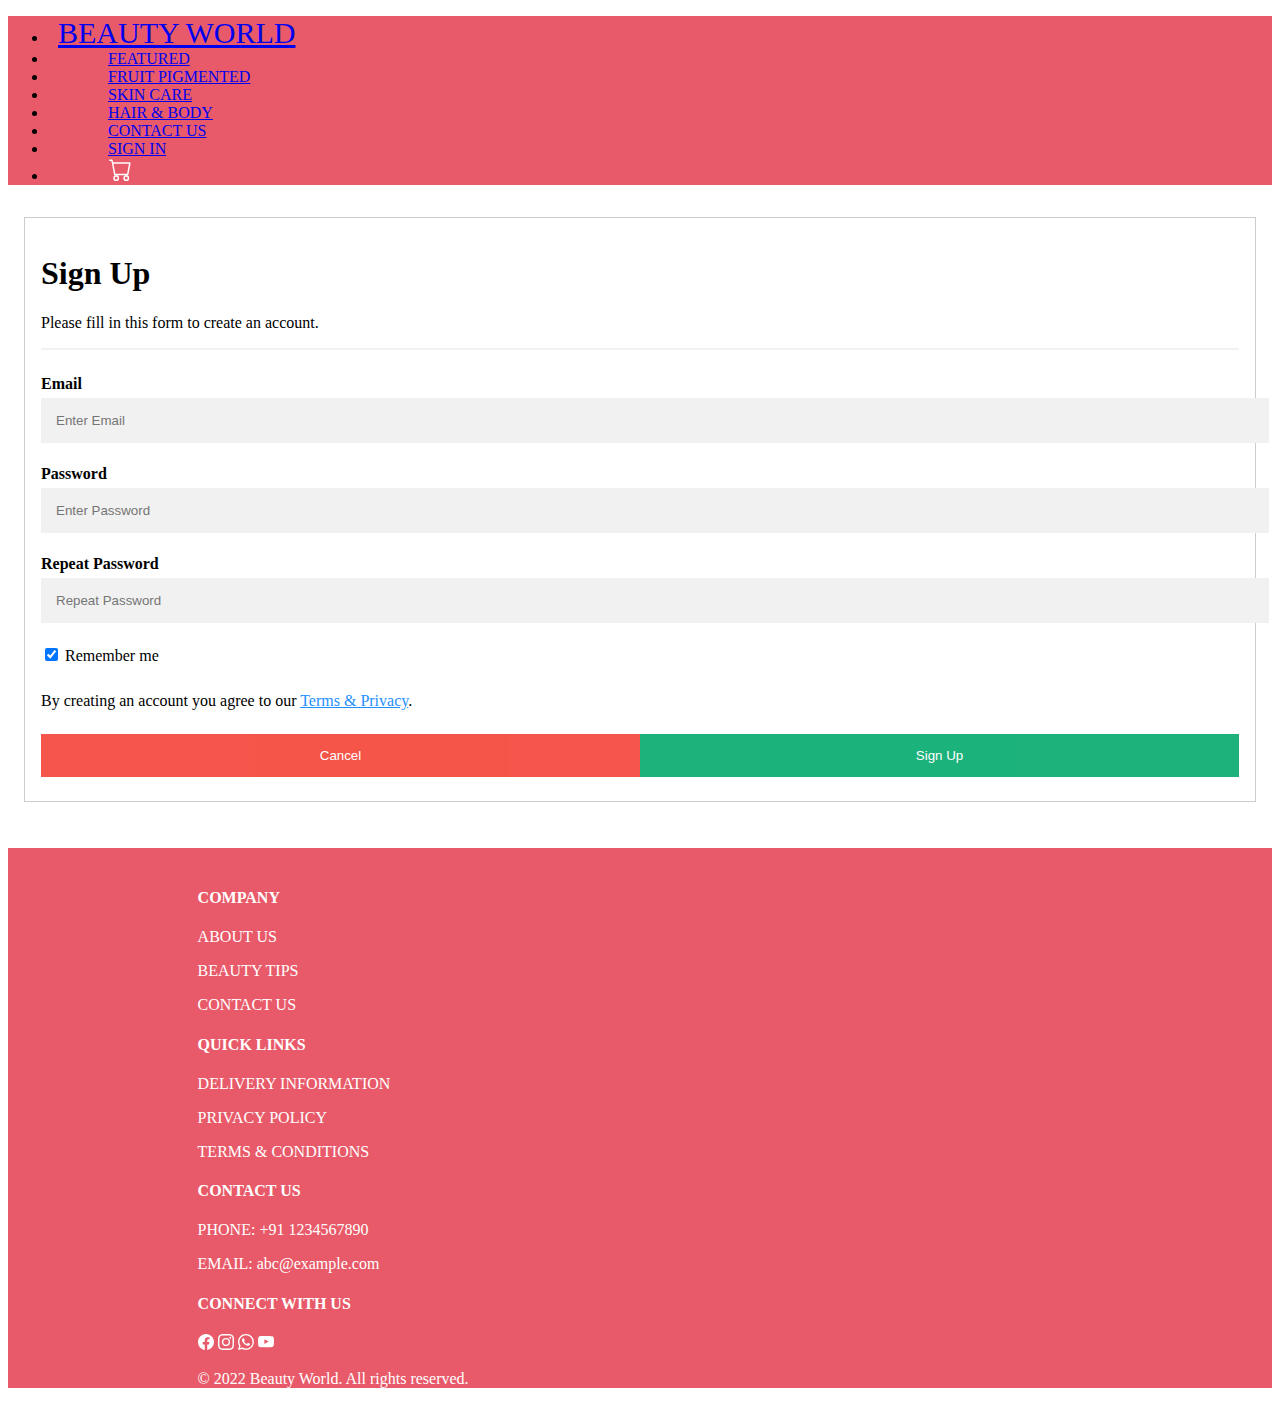
<file: SignIn.html>
<!doctype html>
<html lang="en">

<head>
  <!-- Required meta tags -->
  <meta charset="utf-8">
  <meta name="viewport" content="width=device-width, initial-scale=1">

  <!-- Bootstrap CSS -->
  <link href="https://cdn.jsdelivr.net/npm/bootstrap@5.1.3/dist/css/bootstrap.min.css" rel="stylesheet"
    integrity="sha384-1BmE4kWBq78iYhFldvKuhfTAU6auU8tT94WrHftjDbrCEXSU1oBoqyl2QvZ6jIW3" crossorigin="anonymous">

  <link href="Resources/signIn/signin.css" rel="stylesheet" type="">
  <link href="Resources/style.css" rel="stylesheet" type="">

  <title>Beauty World-SignIn</title>
</head>

<body>

  <nav class="navbar navbar-expand-sm navbar-light">
    <div class="container-fluid">
      <ul class="navbar-nav mb-2 mb-lg-0">
        <li>
          <a class="navbar-brand text-light" href="./index.html">BEAUTY WORLD</a>
        </li>
        <li class="nav-item">
          <a class="nav-link text-light" href="./index.html">FEATURED</a>
        </li>
        <li class="nav-item">
          <a class="nav-link text-light" href="./FruitPigment.html">FRUIT PIGMENTED</a>
        </li>
        <li class="nav-item">
          <a class="nav-link text-light" href="./skinCare.html">SKIN CARE</a>
        </li>
        <li class="nav-item">
          <a class="nav-link text-light" href="./Hair&Body.html">HAIR & BODY</a>
        </li>
        <li class="nav-item">
          <a class="nav-link text-light" href="./ContactUs.html">CONTACT US</a>
        </li>
        <li class="nav-item">
          <a class="nav-link text-light" href="./SignIn.html">SIGN IN</a>
        </li>
        <li class="nav-item">
          <svg xmlns="http://www.w3.org/2000/svg" width="25" height="23" fill="currentColor" color="white"
            class="bi bi-cart" viewBox="0 0 16 16">
            <path
              d="M0 1.5A.5.5 0 0 1 .5 1H2a.5.5 0 0 1 .485.379L2.89 3H14.5a.5.5 0 0 1 .491.592l-1.5 8A.5.5 0 0 1 13 12H4a.5.5 0 0 1-.491-.408L2.01 3.607 1.61 2H.5a.5.5 0 0 1-.5-.5zM3.102 4l1.313 7h8.17l1.313-7H3.102zM5 12a2 2 0 1 0 0 4 2 2 0 0 0 0-4zm7 0a2 2 0 1 0 0 4 2 2 0 0 0 0-4zm-7 1a1 1 0 1 1 0 2 1 1 0 0 1 0-2zm7 0a1 1 0 1 1 0 2 1 1 0 0 1 0-2z" />
          </svg>
        </li>
      </ul>
    </div>
    </div>
  </nav>


  <div class="container">
    <form action="/action_page.php" style="border:1px solid #ccc">
      <div class="container">
        <h1>Sign Up</h1>
        <p>Please fill in this form to create an account.</p>
        <hr>

        <label for="email"><b>Email</b></label>
        <input type="text" placeholder="Enter Email" name="email" required>

        <label for="psw"><b>Password</b></label>
        <input type="password" placeholder="Enter Password" name="psw" required>

        <label for="psw-repeat"><b>Repeat Password</b></label>
        <input type="password" placeholder="Repeat Password" name="psw-repeat" required>

        <label>
          <input type="checkbox" checked="checked" name="remember" style="margin-bottom:15px"> Remember me
        </label>

        <p>By creating an account you agree to our <a href="#" style="color:dodgerblue">Terms & Privacy</a>.</p>

        <div class="clearfix">
          <button type="button" class="cancelbtn">Cancel</button>
          <button type="submit" class="signupbtn">Sign Up</button>
        </div>
      </div>
    </form>
  </div>


  <footer class="footer">
    <div class="row">
      <div class="col-md-4">
        <h4>
          COMPANY
        </h4>
        <p>ABOUT US</p>
        <p>BEAUTY TIPS</p>
        <p>CONTACT US</p>
      </div>

      <div class="col-md-4">
        <h4>
          QUICK LINKS
        </h4>
        <p>DELIVERY INFORMATION</p>
        <p>PRIVACY POLICY</p>
        <p>TERMS & CONDITIONS</p>
      </div>

      <div class="col-md-4">
        <h4>
          CONTACT US
        </h4>
        <p>PHONE: +91 1234567890</p>
        <p>EMAIL: abc@example.com</p>

        <h4>CONNECT WITH US</h4>
        <svg xmlns="http://www.w3.org/2000/svg" width="16" height="16" fill="currentColor" class="bi bi-facebook"
          viewBox="0 0 16 16">
          <path
            d="M16 8.049c0-4.446-3.582-8.05-8-8.05C3.58 0-.002 3.603-.002 8.05c0 4.017 2.926 7.347 6.75 7.951v-5.625h-2.03V8.05H6.75V6.275c0-2.017 1.195-3.131 3.022-3.131.876 0 1.791.157 1.791.157v1.98h-1.009c-.993 0-1.303.621-1.303 1.258v1.51h2.218l-.354 2.326H9.25V16c3.824-.604 6.75-3.934 6.75-7.951z" />
        </svg>
        <svg xmlns="http://www.w3.org/2000/svg" width="16" height="16" fill="currentColor" class="bi bi-instagram"
          viewBox="0 0 16 16">
          <path
            d="M8 0C5.829 0 5.556.01 4.703.048 3.85.088 3.269.222 2.76.42a3.917 3.917 0 0 0-1.417.923A3.927 3.927 0 0 0 .42 2.76C.222 3.268.087 3.85.048 4.7.01 5.555 0 5.827 0 8.001c0 2.172.01 2.444.048 3.297.04.852.174 1.433.372 1.942.205.526.478.972.923 1.417.444.445.89.719 1.416.923.51.198 1.09.333 1.942.372C5.555 15.99 5.827 16 8 16s2.444-.01 3.298-.048c.851-.04 1.434-.174 1.943-.372a3.916 3.916 0 0 0 1.416-.923c.445-.445.718-.891.923-1.417.197-.509.332-1.09.372-1.942C15.99 10.445 16 10.173 16 8s-.01-2.445-.048-3.299c-.04-.851-.175-1.433-.372-1.941a3.926 3.926 0 0 0-.923-1.417A3.911 3.911 0 0 0 13.24.42c-.51-.198-1.092-.333-1.943-.372C10.443.01 10.172 0 7.998 0h.003zm-.717 1.442h.718c2.136 0 2.389.007 3.232.046.78.035 1.204.166 1.486.275.373.145.64.319.92.599.28.28.453.546.598.92.11.281.24.705.275 1.485.039.843.047 1.096.047 3.231s-.008 2.389-.047 3.232c-.035.78-.166 1.203-.275 1.485a2.47 2.47 0 0 1-.599.919c-.28.28-.546.453-.92.598-.28.11-.704.24-1.485.276-.843.038-1.096.047-3.232.047s-2.39-.009-3.233-.047c-.78-.036-1.203-.166-1.485-.276a2.478 2.478 0 0 1-.92-.598 2.48 2.48 0 0 1-.6-.92c-.109-.281-.24-.705-.275-1.485-.038-.843-.046-1.096-.046-3.233 0-2.136.008-2.388.046-3.231.036-.78.166-1.204.276-1.486.145-.373.319-.64.599-.92.28-.28.546-.453.92-.598.282-.11.705-.24 1.485-.276.738-.034 1.024-.044 2.515-.045v.002zm4.988 1.328a.96.96 0 1 0 0 1.92.96.96 0 0 0 0-1.92zm-4.27 1.122a4.109 4.109 0 1 0 0 8.217 4.109 4.109 0 0 0 0-8.217zm0 1.441a2.667 2.667 0 1 1 0 5.334 2.667 2.667 0 0 1 0-5.334z" />
        </svg>
        <svg xmlns="http://www.w3.org/2000/svg" width="16" height="16" fill="currentColor" class="bi bi-whatsapp"
          viewBox="0 0 16 16">
          <path
            d="M13.601 2.326A7.854 7.854 0 0 0 7.994 0C3.627 0 .068 3.558.064 7.926c0 1.399.366 2.76 1.057 3.965L0 16l4.204-1.102a7.933 7.933 0 0 0 3.79.965h.004c4.368 0 7.926-3.558 7.93-7.93A7.898 7.898 0 0 0 13.6 2.326zM7.994 14.521a6.573 6.573 0 0 1-3.356-.92l-.24-.144-2.494.654.666-2.433-.156-.251a6.56 6.56 0 0 1-1.007-3.505c0-3.626 2.957-6.584 6.591-6.584a6.56 6.56 0 0 1 4.66 1.931 6.557 6.557 0 0 1 1.928 4.66c-.004 3.639-2.961 6.592-6.592 6.592zm3.615-4.934c-.197-.099-1.17-.578-1.353-.646-.182-.065-.315-.099-.445.099-.133.197-.513.646-.627.775-.114.133-.232.148-.43.05-.197-.1-.836-.308-1.592-.985-.59-.525-.985-1.175-1.103-1.372-.114-.198-.011-.304.088-.403.087-.088.197-.232.296-.346.1-.114.133-.198.198-.33.065-.134.034-.248-.015-.347-.05-.099-.445-1.076-.612-1.47-.16-.389-.323-.335-.445-.34-.114-.007-.247-.007-.38-.007a.729.729 0 0 0-.529.247c-.182.198-.691.677-.691 1.654 0 .977.71 1.916.81 2.049.098.133 1.394 2.132 3.383 2.992.47.205.84.326 1.129.418.475.152.904.129 1.246.08.38-.058 1.171-.48 1.338-.943.164-.464.164-.86.114-.943-.049-.084-.182-.133-.38-.232z" />
        </svg>
        <svg xmlns="http://www.w3.org/2000/svg" width="16" height="16" fill="currentColor" class="bi bi-youtube"
          viewBox="0 0 16 16">
          <path
            d="M8.051 1.999h.089c.822.003 4.987.033 6.11.335a2.01 2.01 0 0 1 1.415 1.42c.101.38.172.883.22 1.402l.01.104.022.26.008.104c.065.914.073 1.77.074 1.957v.075c-.001.194-.01 1.108-.082 2.06l-.008.105-.009.104c-.05.572-.124 1.14-.235 1.558a2.007 2.007 0 0 1-1.415 1.42c-1.16.312-5.569.334-6.18.335h-.142c-.309 0-1.587-.006-2.927-.052l-.17-.006-.087-.004-.171-.007-.171-.007c-1.11-.049-2.167-.128-2.654-.26a2.007 2.007 0 0 1-1.415-1.419c-.111-.417-.185-.986-.235-1.558L.09 9.82l-.008-.104A31.4 31.4 0 0 1 0 7.68v-.123c.002-.215.01-.958.064-1.778l.007-.103.003-.052.008-.104.022-.26.01-.104c.048-.519.119-1.023.22-1.402a2.007 2.007 0 0 1 1.415-1.42c.487-.13 1.544-.21 2.654-.26l.17-.007.172-.006.086-.003.171-.007A99.788 99.788 0 0 1 7.858 2h.193zM6.4 5.209v4.818l4.157-2.408L6.4 5.209z" />
        </svg>
      </div>
      <p> &copy; 2022 Beauty World. All rights reserved.</p>
    </div>
  </footer>



  <!-- Bootstrap Bundle with Popper -->

  <script src="https://cdn.jsdelivr.net/npm/bootstrap@5.1.3/dist/js/bootstrap.bundle.min.js"
    integrity="sha384-ka7Sk0Gln4gmtz2MlQnikT1wXgYsOg+OMhuP+IlRH9sENBO0LRn5q+8nbTov4+1p"
    crossorigin="anonymous"></script>

</body>

</html>
</file>
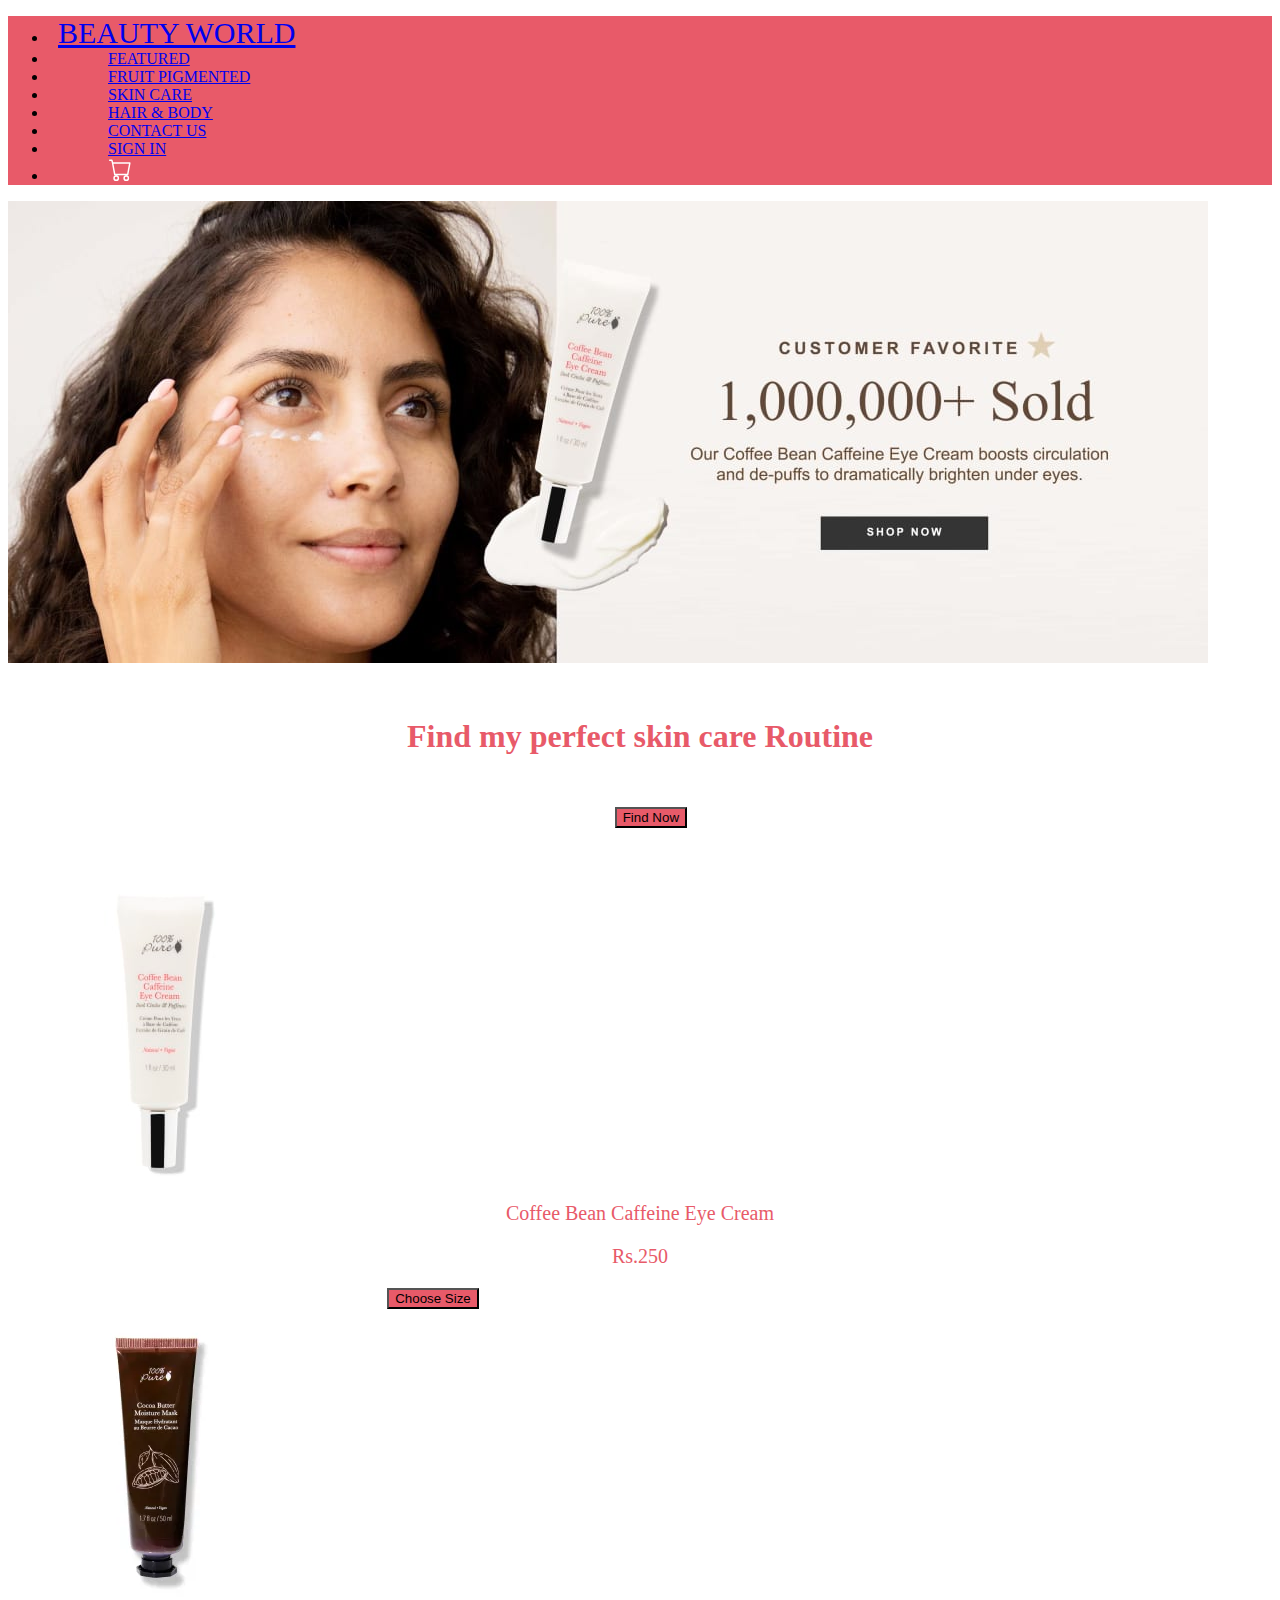
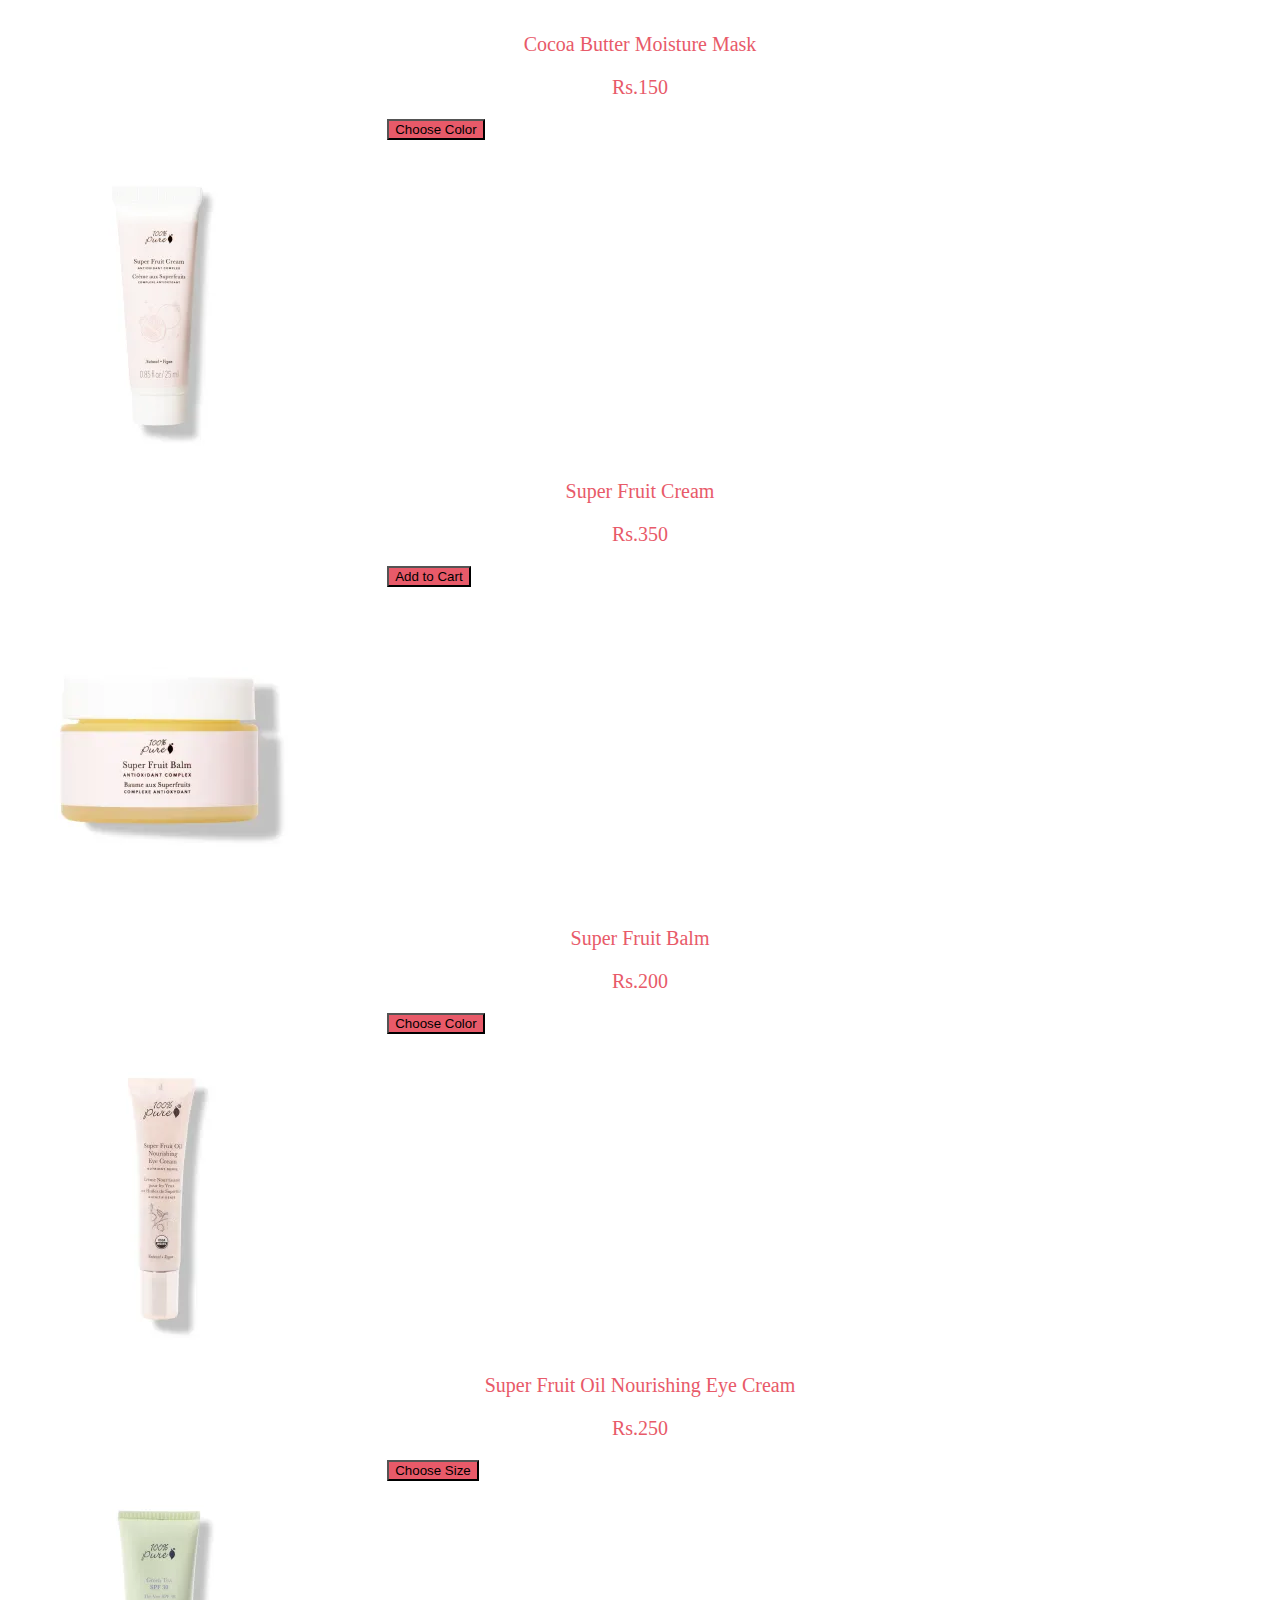
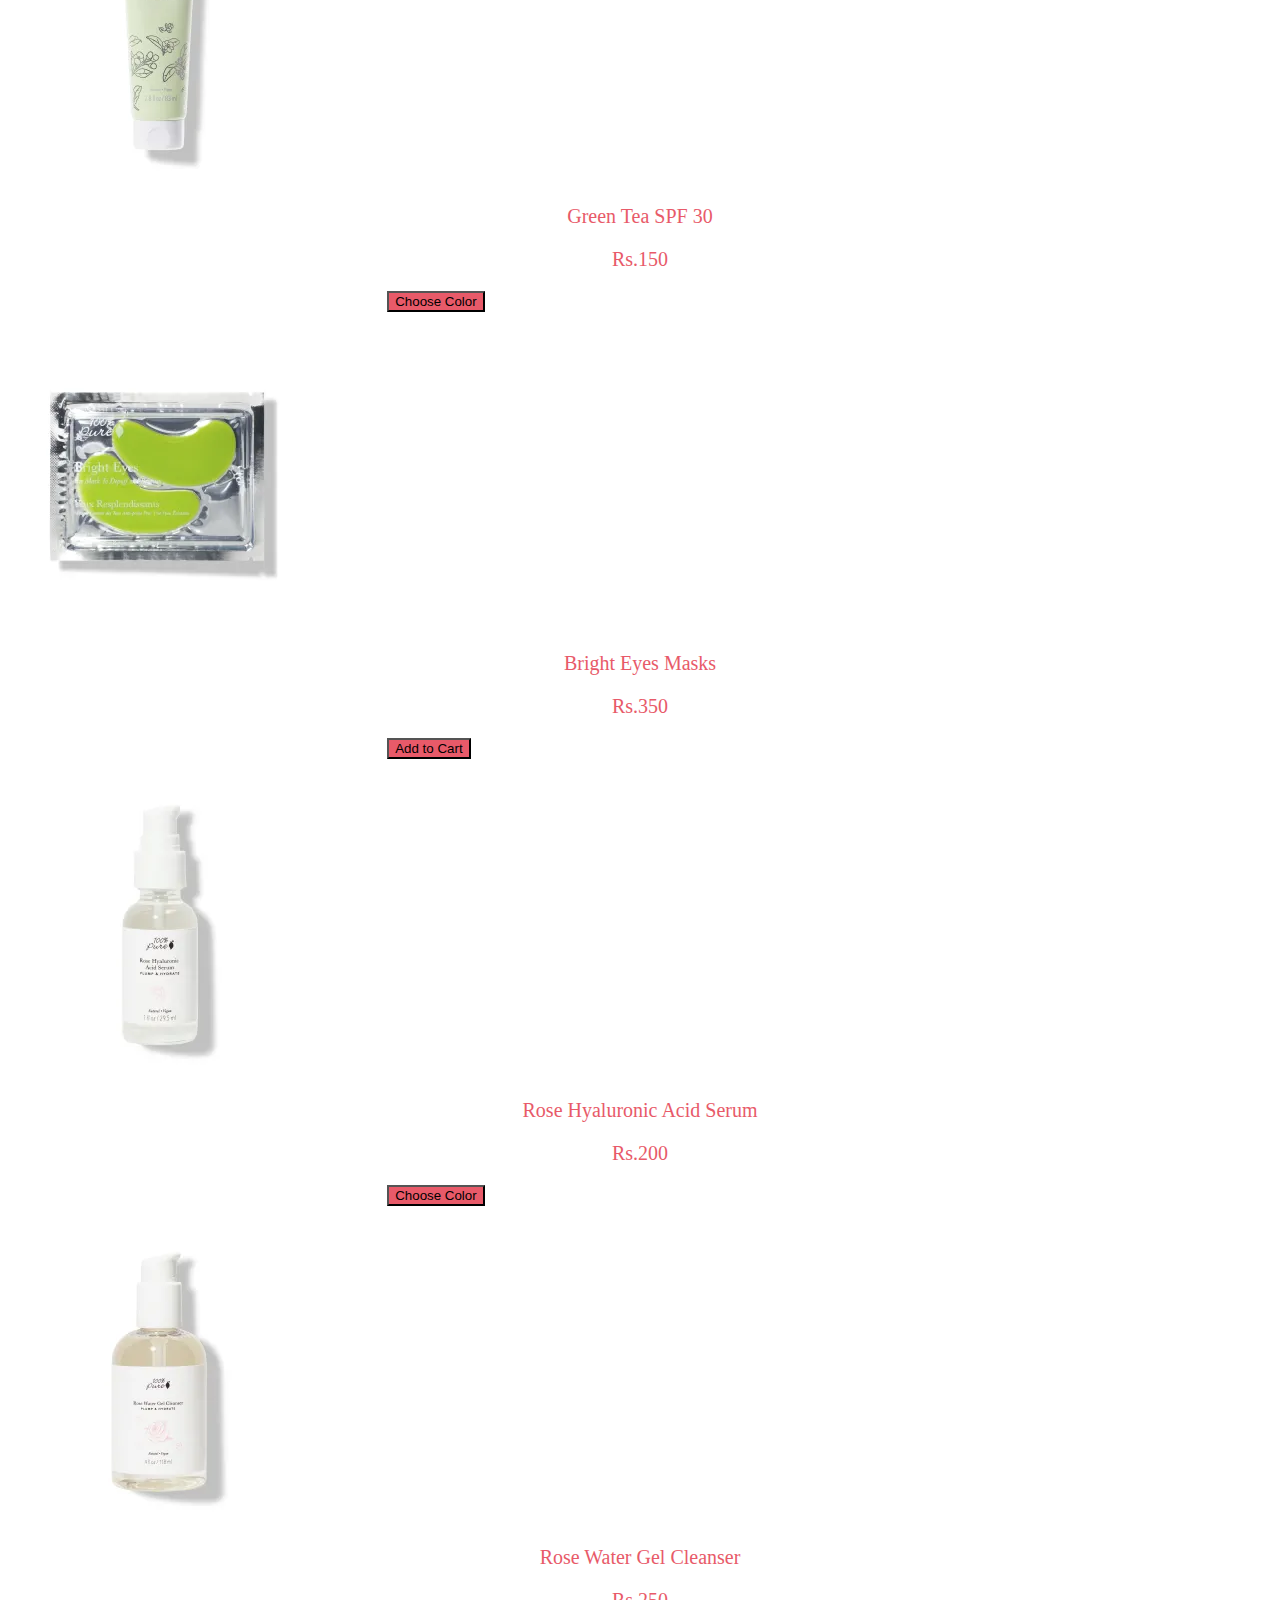
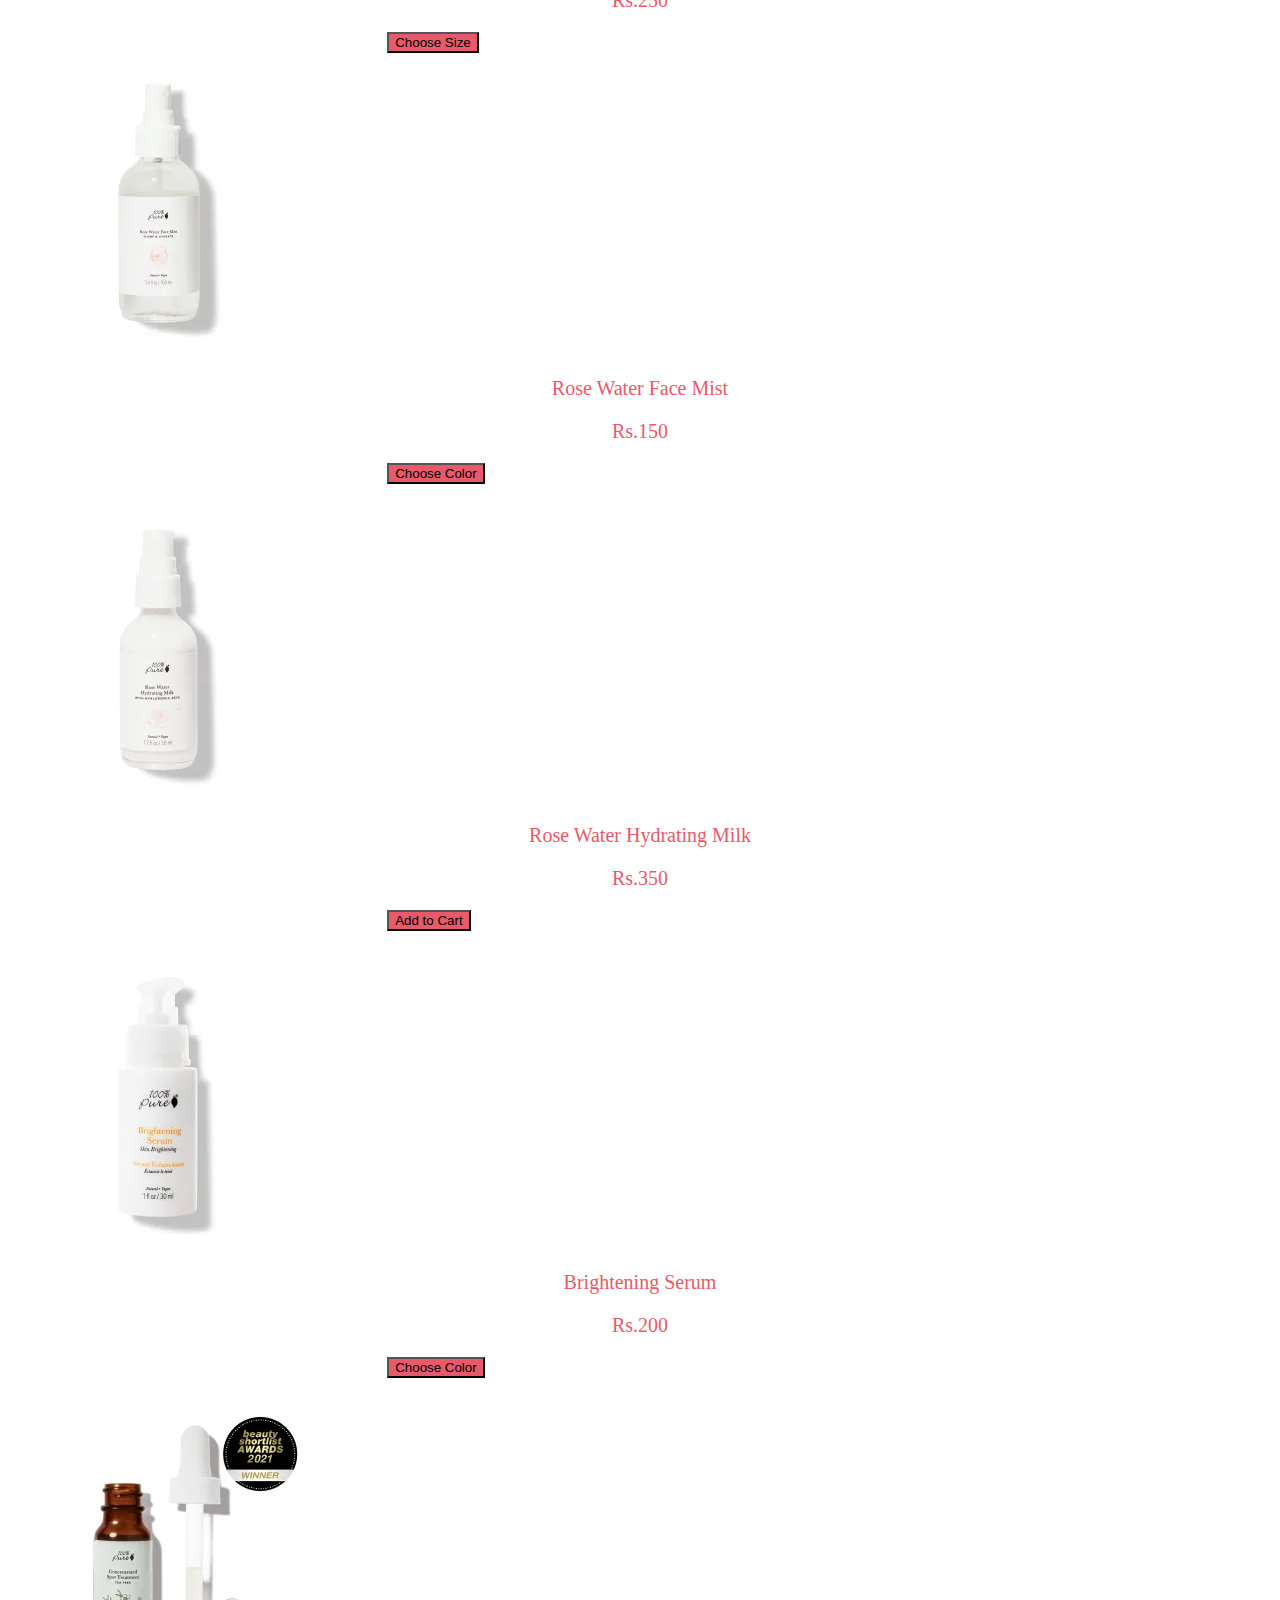
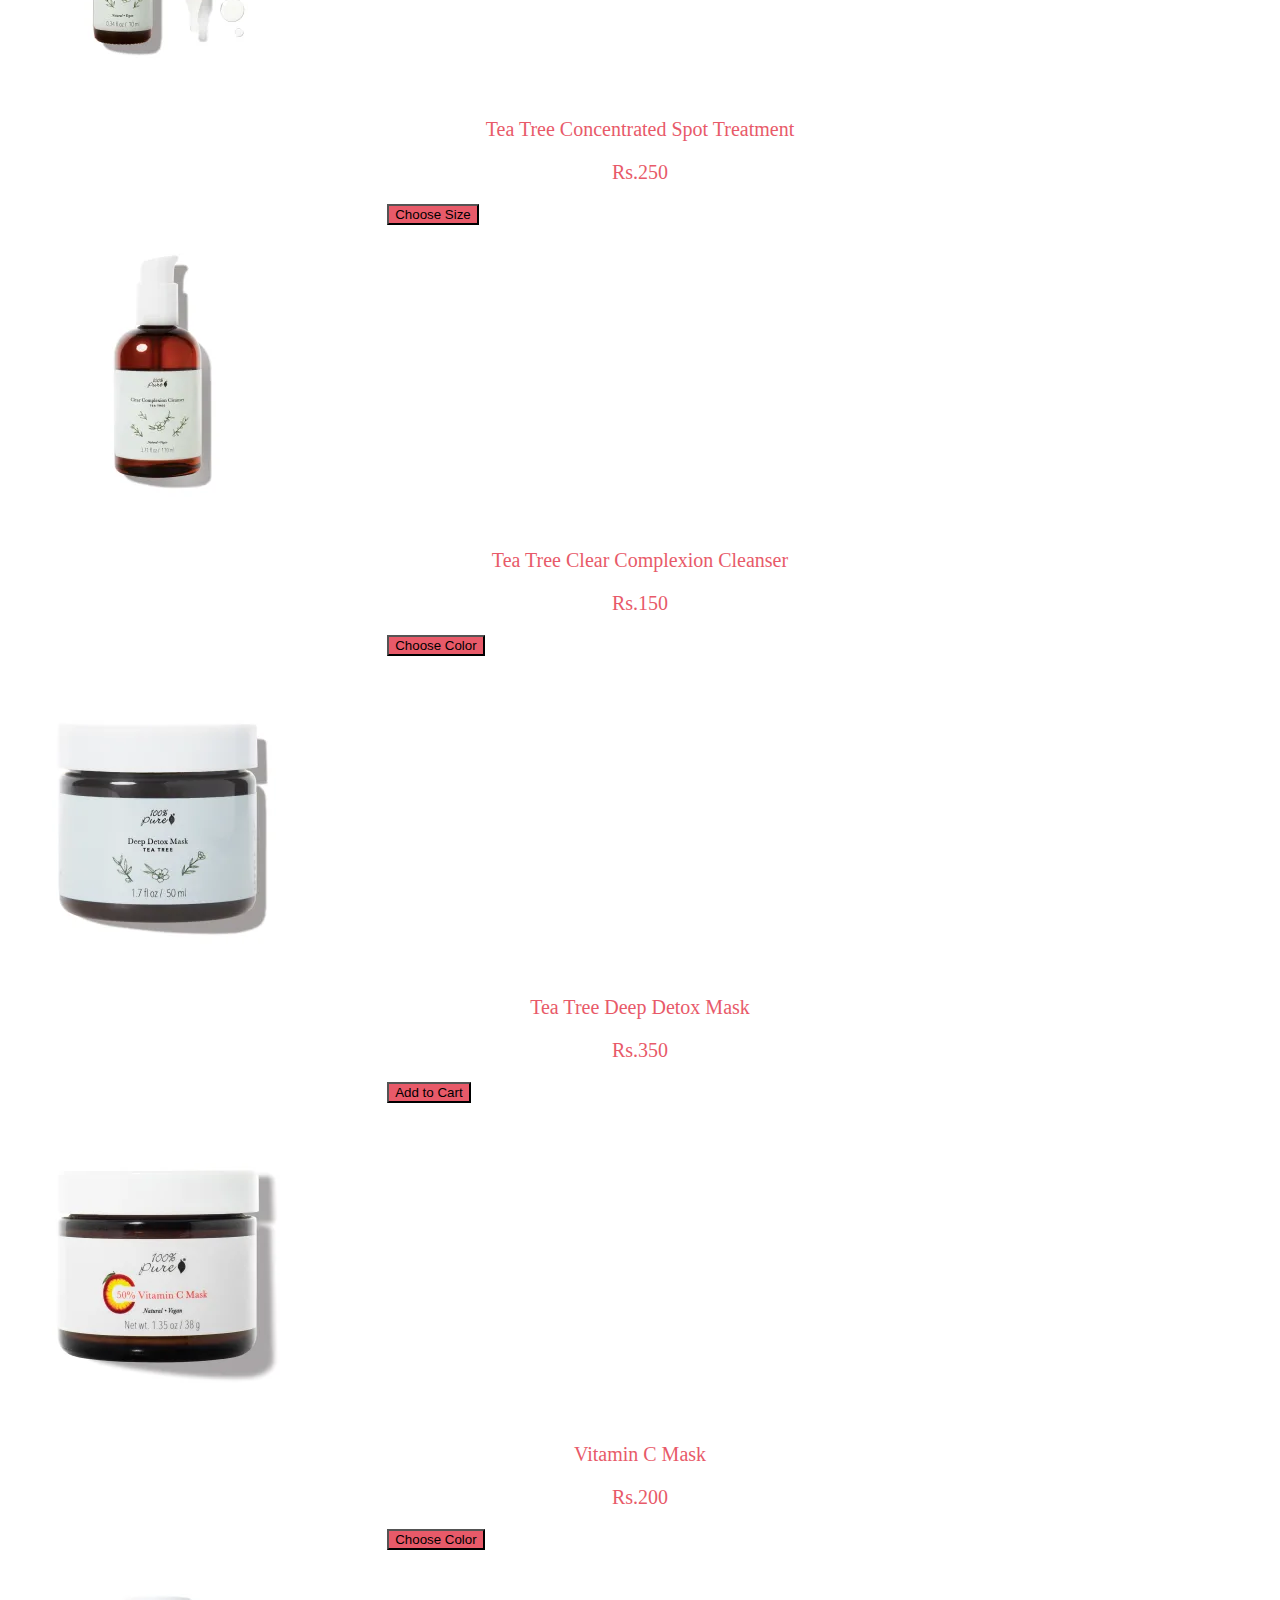
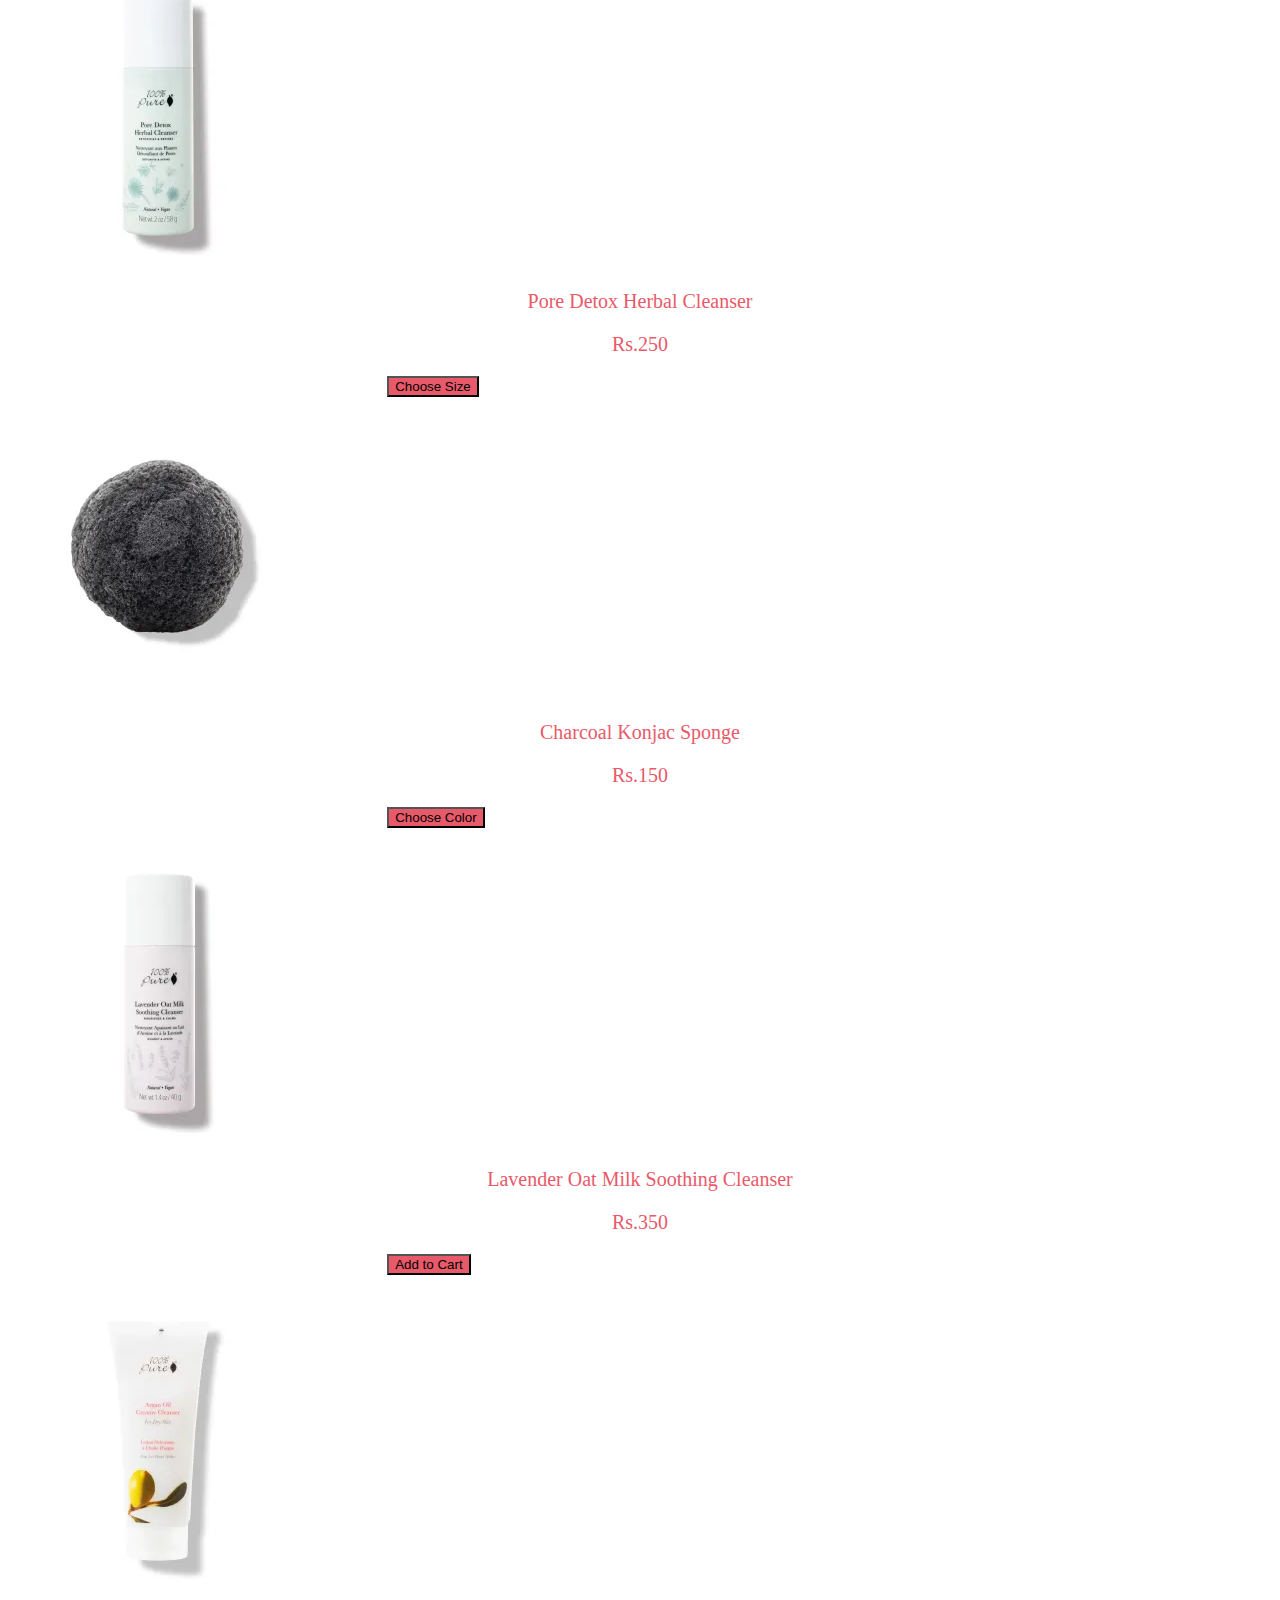
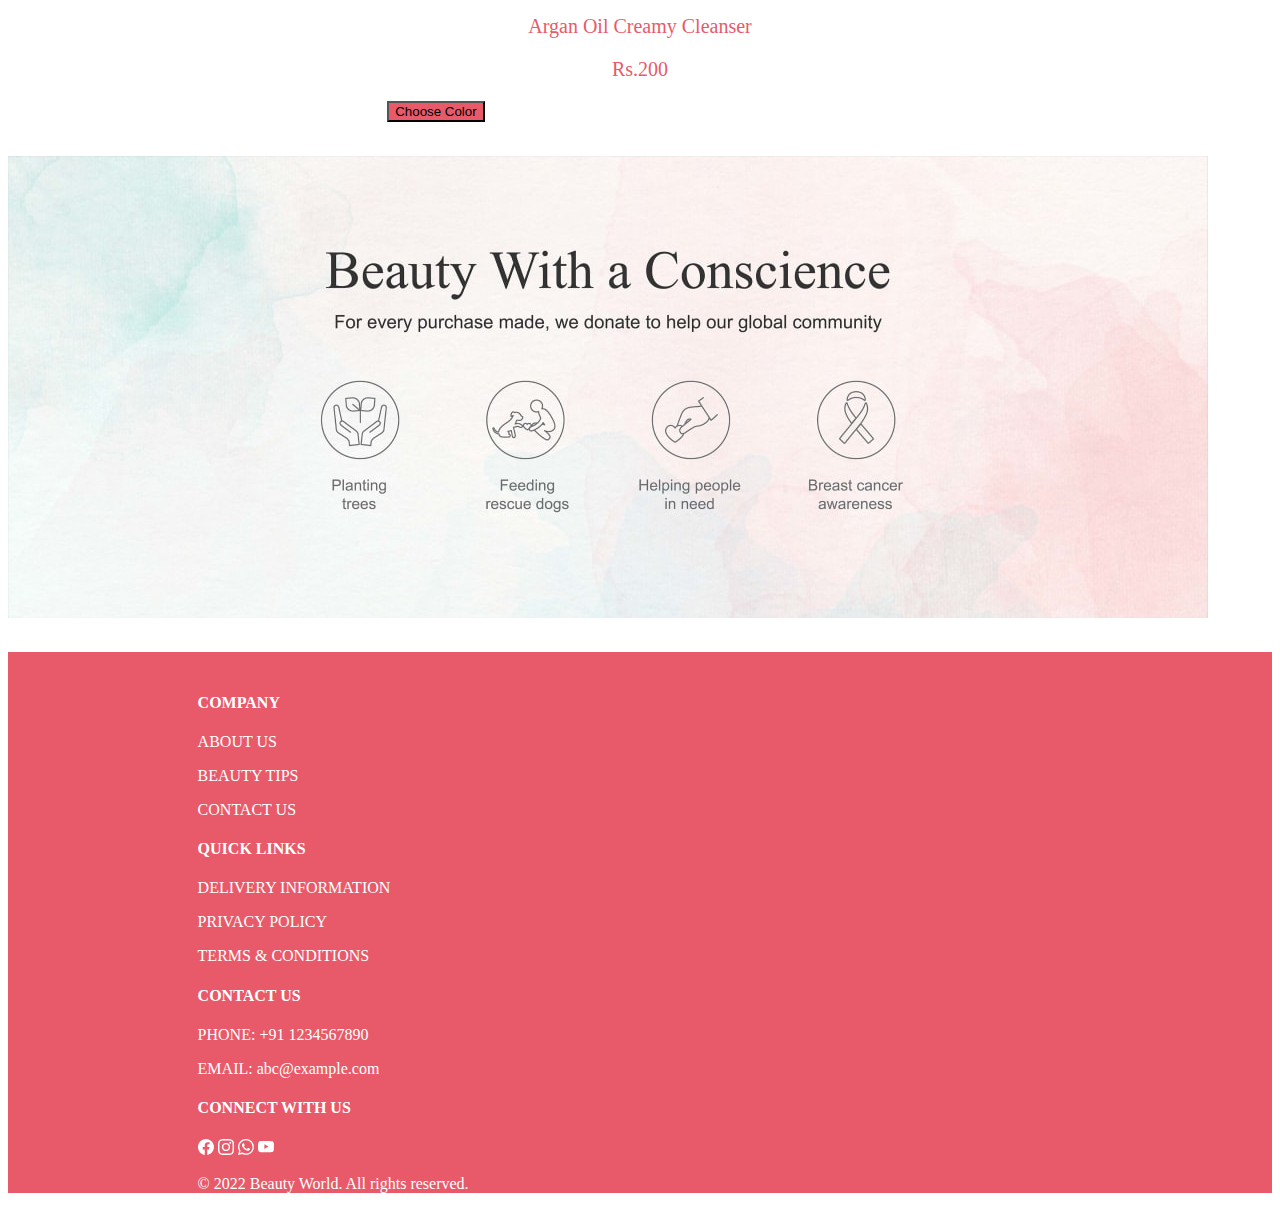
<file: skinCare.html>
<!doctype html>
<html lang="en">

<head>
  <!-- Required meta tags -->
  <meta charset="utf-8">
  <meta name="viewport" content="width=device-width, initial-scale=1">

  <!-- Bootstrap CSS -->
  <link href="https://cdn.jsdelivr.net/npm/bootstrap@5.1.3/dist/css/bootstrap.min.css" rel="stylesheet"
    integrity="sha384-1BmE4kWBq78iYhFldvKuhfTAU6auU8tT94WrHftjDbrCEXSU1oBoqyl2QvZ6jIW3" crossorigin="anonymous">

  <link href="Resources/skinCare/skinCare.css" rel="stylesheet" type="">
  <link href="Resources/style.css" rel="stylesheet" type="">

  <title>Beauty World- Skin Care</title>
</head>

<body>

  <nav class="navbar navbar-expand-sm navbar-light">
    <div class="container-fluid">
      <ul class="navbar-nav mb-2 mb-lg-0">
        <li>
          <a class="navbar-brand text-light" href="./index.html">BEAUTY WORLD</a>
        </li>
        <li class="nav-item">
          <a class="nav-link text-light" href="./index.html">FEATURED</a>
        </li>
        <li class="nav-item">
          <a class="nav-link text-light" href="./FruitPigment.html">FRUIT PIGMENTED</a>
        </li>
        <li class="nav-item">
          <a class="nav-link text-light" href="./skinCare.html">SKIN CARE</a>
        </li>
        <li class="nav-item">
          <a class="nav-link text-light" href="./Hair&Body.html">HAIR & BODY</a>
        </li>
        <li class="nav-item">
          <a class="nav-link text-light" href="./ContactUs.html">CONTACT US</a>
        </li>
        <li class="nav-item">
          <a class="nav-link text-light" href="./SignIn.html">SIGN IN</a>
        </li>
        <li class="nav-item">
          <svg xmlns="http://www.w3.org/2000/svg" width="25" height="23" fill="currentColor" color="white"
            class="bi bi-cart" viewBox="0 0 16 16">
            <path
              d="M0 1.5A.5.5 0 0 1 .5 1H2a.5.5 0 0 1 .485.379L2.89 3H14.5a.5.5 0 0 1 .491.592l-1.5 8A.5.5 0 0 1 13 12H4a.5.5 0 0 1-.491-.408L2.01 3.607 1.61 2H.5a.5.5 0 0 1-.5-.5zM3.102 4l1.313 7h8.17l1.313-7H3.102zM5 12a2 2 0 1 0 0 4 2 2 0 0 0 0-4zm7 0a2 2 0 1 0 0 4 2 2 0 0 0 0-4zm-7 1a1 1 0 1 1 0 2 1 1 0 0 1 0-2zm7 0a1 1 0 1 1 0 2 1 1 0 0 1 0-2z" />
          </svg>
        </li>
      </ul>
    </div>
    </div>
  </nav>

  <main>

    <div id="carouselExampleSlidesOnly" class="carousel slide" data-bs-ride="carousel">
      <div class="carousel-inner">
        <div class="carousel-item active">
          <img src="Resources/skinCare/cbec_hero.jpg" class="d-block w-100" alt="...">
        </div>
      </div>
    </div>

    <h1 class="review">Find my perfect skin care Routine</h1>
    <button type="button" class="btn btn-danger find">Find Now</button>

    <div class="container section">
      <div class="row">
        <div class="col-md-3 card">
          <img src="Resources/skinCare/1.jfif" class="card-img-top" alt="...">
          <div class="card-body">
            <p class="card-text name">Coffee Bean Caffeine Eye Cream</p>
            <p class="price">Rs.250</p>
            <button type="button" class="btn btn-danger buttons">Choose Size</button>
          </div>
        </div>

        <div class="col-md-3 card">
          <img src="Resources/CocoaButter Mask.webp" class="card-img-top" alt="...">
          <div class="card-body">
            <p class="card-text name">Cocoa Butter Moisture Mask</p>
            <p class="price">Rs.150</p>
            <p><button type="button" class="btn btn-danger buttons">Choose Color</button>
          </div>
        </div>

        <div class="col-md-3 card">
          <img src="Resources/SuperFruit Cream.webp" class="card-img-top" alt="...">
          <div class="card-body">
            <p class="card-text name">Super Fruit Cream</p>
            <p class="price">Rs.350</p>
            <p><button type="button" class="btn btn-danger buttons">Add to Cart</button>
          </div>
        </div>

        <div class="col-md-3 card">
          <img src="Resources/SuperFruit Balm.webp" class="card-img-top" alt="...">
          <div class="card-body">
            <p class="card-text name">Super Fruit Balm</p>
            <p class="price">Rs.200</p>
            <p><button type="button" class="btn btn-danger buttons">Choose Color</button>
          </div>
        </div>
      </div>
    </div>

    <div class="container section">
      <div class="row">
        <div class="col-md-3 card">
          <img src="Resources/SuperFruit EyeCream.webp" class="card-img-top" alt="...">
          <div class="card-body">
            <p class="card-text name">Super Fruit Oil Nourishing Eye Cream</p>
            <p class="price">Rs.250</p>
            <button type="button" class="btn btn-danger buttons">Choose Size</button>
          </div>
        </div>

        <div class="col-md-3 card">
          <img src="Resources/GreenTea SPF.webp" class="card-img-top" alt="...">
          <div class="card-body">
            <p class="card-text name">Green Tea SPF 30</p>
            <p class="price">Rs.150</p>
            <p><button type="button" class="btn btn-danger buttons">Choose Color</button>
          </div>
        </div>

        <div class="col-md-3 card">
          <img src="Resources/Bright Eyes.webp" class="card-img-top" alt="...">
          <div class="card-body">
            <p class="card-text name">Bright Eyes Masks</p>
            <p class="price">Rs.350</p>
            <p><button type="button" class="btn btn-danger buttons">Add to Cart</button>
          </div>
        </div>

        <div class="col-md-3 card">
          <img src="Resources/Rose Serum.webp" class="card-img-top" alt="...">
          <div class="card-body">
            <p class="card-text name">Rose Hyaluronic Acid Serum</p>
            <p class="price">Rs.200</p>
            <p><button type="button" class="btn btn-danger buttons">Choose Color</button>
          </div>
        </div>
      </div>
    </div>

    <div class="container section">
      <div class="row">
        <div class="col-md-3 card">
          <img src="Resources/RoseWater Gel Cleanser.webp" class="card-img-top" alt="...">
          <div class="card-body">
            <p class="card-text name">Rose Water Gel Cleanser</p>
            <p class="price">Rs.250</p>
            <button type="button" class="btn btn-danger buttons">Choose Size</button>
          </div>
        </div>

        <div class="col-md-3 card">
          <img src="Resources/RoseWater FaceMist.webp" class="card-img-top" alt="...">
          <div class="card-body">
            <p class="card-text name">Rose Water Face Mist</p>
            <p class="price">Rs.150</p>
            <p><button type="button" class="btn btn-danger buttons">Choose Color</button>
          </div>
        </div>

        <div class="col-md-3 card">
          <img src="Resources/RoseWater Hydrating_Milk.webp" class="card-img-top" alt="...">
          <div class="card-body">
            <p class="card-text name">Rose Water Hydrating Milk</p>
            <p class="price">Rs.350</p>
            <p><button type="button" class="btn btn-danger buttons">Add to Cart</button>
          </div>
        </div>

        <div class="col-md-3 card">
          <img src="Resources/Brightening Serum.webp" class="card-img-top" alt="...">
          <div class="card-body">
            <p class="card-text name">Brightening Serum</p>
            <p class="price">Rs.200</p>
            <p><button type="button" class="btn btn-danger buttons">Choose Color</button>
          </div>
        </div>


      </div>
    </div>

    <div class="container section">
      <div class="row">
        <div class="col-md-3 card">
          <img src="Resources/Tea_Tree_Concentrated_Spot_Treatment.webp" class="card-img-top" alt="...">
          <div class="card-body">
            <p class="card-text name">Tea Tree Concentrated Spot Treatment</p>
            <p class="price">Rs.250</p>
            <button type="button" class="btn btn-danger buttons">Choose Size</button>
          </div>
        </div>

        <div class="col-md-3 card">
          <img src="Resources/Tea_Tree_Clear_Complexion_Cleanser.webp" class="card-img-top" alt="...">
          <div class="card-body">
            <p class="card-text name">Tea Tree Clear Complexion Cleanser</p>
            <p class="price">Rs.150</p>
            <p><button type="button" class="btn btn-danger buttons">Choose Color</button>
          </div>
        </div>

        <div class="col-md-3 card">
          <img src="Resources/Tea_Tree_Deep_Detox_Mask.webp" class="card-img-top" alt="...">
          <div class="card-body">
            <p class="card-text name">Tea Tree Deep Detox Mask</p>
            <p class="price">Rs.350</p>
            <p><button type="button" class="btn btn-danger buttons">Add to Cart</button>
          </div>
        </div>

        <div class="col-md-3 card">
          <img src="Resources/Vitamin_C_Mask.webp" class="card-img-top" alt="...">
          <div class="card-body">
            <p class="card-text name">Vitamin C Mask</p>
            <p class="price">Rs.200</p>
            <p><button type="button" class="btn btn-danger buttons">Choose Color</button>
          </div>
        </div>


      </div>
    </div>

    <div class="container section">
      <div class="row">
        <div class="col-md-3 card">
          <img src="Resources/Pore_Detox_Herbal_Cleanser.webp" class="card-img-top" alt="...">
          <div class="card-body">
            <p class="card-text name">Pore Detox Herbal Cleanser</p>
            <p class="price">Rs.250</p>
            <button type="button" class="btn btn-danger buttons">Choose Size</button>
          </div>
        </div>

        <div class="col-md-3 card">
          <img src="Resources/Konjac_Sponge_Charcoal.webp" class="card-img-top" alt="...">
          <div class="card-body">
            <p class="card-text name">Charcoal Konjac Sponge</p>
            <p class="price">Rs.150</p>
            <p><button type="button" class="btn btn-danger buttons">Choose Color</button>
          </div>
        </div>

        <div class="col-md-3 card">
          <img src="Resources/Lavender_Oat_Milk_Soothing_Cleanser.webp" class="card-img-top" alt="...">
          <div class="card-body">
            <p class="card-text name">Lavender Oat Milk Soothing Cleanser</p>
            <p class="price">Rs.350</p>
            <p><button type="button" class="btn btn-danger buttons">Add to Cart</button>
          </div>
        </div>

        <div class="col-md-3 card">
          <img src="Resources/Argan_Oil_Creamy_Cleanser.webp" class="card-img-top" alt="...">
          <div class="card-body">
            <p class="card-text name">Argan Oil Creamy Cleanser</p>
            <p class="price">Rs.200</p>
            <p><button type="button" class="btn btn-danger buttons">Choose Color</button>
          </div>
        </div>

        <br>
        <div id="carouselExampleSlidesOnly" class="carousel slide" data-bs-ride="carousel">
          <div class="carousel-inner">
            <div class="carousel-item active">
              <img src="Resources/skinCare/philanthropy_hero_1.jpg" class="d-block w-100" alt="...">
            </div>
          </div>
        </div>


      </div>
    </div>

    <footer class="footer">
      <div class="row">
        <div class="col-md-4">
          <h4>
            COMPANY
          </h4>
          <p>ABOUT US</p>
          <p>BEAUTY TIPS</p>
          <p>CONTACT US</p>
        </div>

        <div class="col-md-4">
          <h4>
            QUICK LINKS
          </h4>
          <p>DELIVERY INFORMATION</p>
          <p>PRIVACY POLICY</p>
          <p>TERMS & CONDITIONS</p>
        </div>

        <div class="col-md-4">
          <h4>
            CONTACT US
          </h4>
          <p>PHONE: +91 1234567890</p>
          <p>EMAIL: abc@example.com</p>

          <h4>CONNECT WITH US</h4>
          <svg xmlns="http://www.w3.org/2000/svg" width="16" height="16" fill="currentColor" class="bi bi-facebook"
            viewBox="0 0 16 16">
            <path
              d="M16 8.049c0-4.446-3.582-8.05-8-8.05C3.58 0-.002 3.603-.002 8.05c0 4.017 2.926 7.347 6.75 7.951v-5.625h-2.03V8.05H6.75V6.275c0-2.017 1.195-3.131 3.022-3.131.876 0 1.791.157 1.791.157v1.98h-1.009c-.993 0-1.303.621-1.303 1.258v1.51h2.218l-.354 2.326H9.25V16c3.824-.604 6.75-3.934 6.75-7.951z" />
          </svg>
          <svg xmlns="http://www.w3.org/2000/svg" width="16" height="16" fill="currentColor" class="bi bi-instagram"
            viewBox="0 0 16 16">
            <path
              d="M8 0C5.829 0 5.556.01 4.703.048 3.85.088 3.269.222 2.76.42a3.917 3.917 0 0 0-1.417.923A3.927 3.927 0 0 0 .42 2.76C.222 3.268.087 3.85.048 4.7.01 5.555 0 5.827 0 8.001c0 2.172.01 2.444.048 3.297.04.852.174 1.433.372 1.942.205.526.478.972.923 1.417.444.445.89.719 1.416.923.51.198 1.09.333 1.942.372C5.555 15.99 5.827 16 8 16s2.444-.01 3.298-.048c.851-.04 1.434-.174 1.943-.372a3.916 3.916 0 0 0 1.416-.923c.445-.445.718-.891.923-1.417.197-.509.332-1.09.372-1.942C15.99 10.445 16 10.173 16 8s-.01-2.445-.048-3.299c-.04-.851-.175-1.433-.372-1.941a3.926 3.926 0 0 0-.923-1.417A3.911 3.911 0 0 0 13.24.42c-.51-.198-1.092-.333-1.943-.372C10.443.01 10.172 0 7.998 0h.003zm-.717 1.442h.718c2.136 0 2.389.007 3.232.046.78.035 1.204.166 1.486.275.373.145.64.319.92.599.28.28.453.546.598.92.11.281.24.705.275 1.485.039.843.047 1.096.047 3.231s-.008 2.389-.047 3.232c-.035.78-.166 1.203-.275 1.485a2.47 2.47 0 0 1-.599.919c-.28.28-.546.453-.92.598-.28.11-.704.24-1.485.276-.843.038-1.096.047-3.232.047s-2.39-.009-3.233-.047c-.78-.036-1.203-.166-1.485-.276a2.478 2.478 0 0 1-.92-.598 2.48 2.48 0 0 1-.6-.92c-.109-.281-.24-.705-.275-1.485-.038-.843-.046-1.096-.046-3.233 0-2.136.008-2.388.046-3.231.036-.78.166-1.204.276-1.486.145-.373.319-.64.599-.92.28-.28.546-.453.92-.598.282-.11.705-.24 1.485-.276.738-.034 1.024-.044 2.515-.045v.002zm4.988 1.328a.96.96 0 1 0 0 1.92.96.96 0 0 0 0-1.92zm-4.27 1.122a4.109 4.109 0 1 0 0 8.217 4.109 4.109 0 0 0 0-8.217zm0 1.441a2.667 2.667 0 1 1 0 5.334 2.667 2.667 0 0 1 0-5.334z" />
          </svg>
          <svg xmlns="http://www.w3.org/2000/svg" width="16" height="16" fill="currentColor" class="bi bi-whatsapp"
            viewBox="0 0 16 16">
            <path
              d="M13.601 2.326A7.854 7.854 0 0 0 7.994 0C3.627 0 .068 3.558.064 7.926c0 1.399.366 2.76 1.057 3.965L0 16l4.204-1.102a7.933 7.933 0 0 0 3.79.965h.004c4.368 0 7.926-3.558 7.93-7.93A7.898 7.898 0 0 0 13.6 2.326zM7.994 14.521a6.573 6.573 0 0 1-3.356-.92l-.24-.144-2.494.654.666-2.433-.156-.251a6.56 6.56 0 0 1-1.007-3.505c0-3.626 2.957-6.584 6.591-6.584a6.56 6.56 0 0 1 4.66 1.931 6.557 6.557 0 0 1 1.928 4.66c-.004 3.639-2.961 6.592-6.592 6.592zm3.615-4.934c-.197-.099-1.17-.578-1.353-.646-.182-.065-.315-.099-.445.099-.133.197-.513.646-.627.775-.114.133-.232.148-.43.05-.197-.1-.836-.308-1.592-.985-.59-.525-.985-1.175-1.103-1.372-.114-.198-.011-.304.088-.403.087-.088.197-.232.296-.346.1-.114.133-.198.198-.33.065-.134.034-.248-.015-.347-.05-.099-.445-1.076-.612-1.47-.16-.389-.323-.335-.445-.34-.114-.007-.247-.007-.38-.007a.729.729 0 0 0-.529.247c-.182.198-.691.677-.691 1.654 0 .977.71 1.916.81 2.049.098.133 1.394 2.132 3.383 2.992.47.205.84.326 1.129.418.475.152.904.129 1.246.08.38-.058 1.171-.48 1.338-.943.164-.464.164-.86.114-.943-.049-.084-.182-.133-.38-.232z" />
          </svg>
          <svg xmlns="http://www.w3.org/2000/svg" width="16" height="16" fill="currentColor" class="bi bi-youtube"
            viewBox="0 0 16 16">
            <path
              d="M8.051 1.999h.089c.822.003 4.987.033 6.11.335a2.01 2.01 0 0 1 1.415 1.42c.101.38.172.883.22 1.402l.01.104.022.26.008.104c.065.914.073 1.77.074 1.957v.075c-.001.194-.01 1.108-.082 2.06l-.008.105-.009.104c-.05.572-.124 1.14-.235 1.558a2.007 2.007 0 0 1-1.415 1.42c-1.16.312-5.569.334-6.18.335h-.142c-.309 0-1.587-.006-2.927-.052l-.17-.006-.087-.004-.171-.007-.171-.007c-1.11-.049-2.167-.128-2.654-.26a2.007 2.007 0 0 1-1.415-1.419c-.111-.417-.185-.986-.235-1.558L.09 9.82l-.008-.104A31.4 31.4 0 0 1 0 7.68v-.123c.002-.215.01-.958.064-1.778l.007-.103.003-.052.008-.104.022-.26.01-.104c.048-.519.119-1.023.22-1.402a2.007 2.007 0 0 1 1.415-1.42c.487-.13 1.544-.21 2.654-.26l.17-.007.172-.006.086-.003.171-.007A99.788 99.788 0 0 1 7.858 2h.193zM6.4 5.209v4.818l4.157-2.408L6.4 5.209z" />
          </svg>
        </div>
        <p> &copy; 2022 Beauty World. All rights reserved.</p>
      </div>
    </footer>



    <!-- Bootstrap Bundle with Popper -->

    <script src="https://cdn.jsdelivr.net/npm/bootstrap@5.1.3/dist/js/bootstrap.bundle.min.js"
      integrity="sha384-ka7Sk0Gln4gmtz2MlQnikT1wXgYsOg+OMhuP+IlRH9sENBO0LRn5q+8nbTov4+1p"
      crossorigin="anonymous"></script>

</body>

</html>
</file>
<file: Resources/contact/contact.css>
.navbar {
    background-color: #e85a69;
}

.navbar-brand {
    font-family: 'Dancing Script', cursive;
    font-size: 30px;
    padding-left: 10px;
}

.nav-item {
    font-size: 16px;
    padding-left: 80px;
}

.review {
    text-align: center;
    padding: 30px 0px;
    color: #e85a69;
}

.row1 {
    padding-left: 2%;
}

.row2 {
    padding-left: 4%;
}

.name {
    text-align: center;
    font-family: 'Dancing Script', cursive;
    font-size: 20px;
    color: #e85a69;
}

.price {
    text-align: center;
    font-size: 20px;
    color: #e85a69;
}

.buttons {
    margin-left: 30%;   
    background-color: #e85a69;
}

.shop {
    background-color: #e85a69;
    margin-left: 39%;   
}

.footer {
    background-color: #e85a69;
    color: white;
    margin-top: 30px;
    padding-left: 15%;
    padding-top: 20px;
}
</file>
<file: Resources/style.css>
.navbar {
    background-color: #e85a69;
}

.navbar-brand {
    font-family: 'Dancing Script', cursive;
    font-size: 30px;
    padding-left: 10px;
}

.nav-item {
    font-size: 16px;
    padding-left: 60px;
}

.review {
    text-align: center;
    padding: 30px 0px;
    color: #e85a69;
}

.row1 {
    padding-left: 2%;
}

.row2 {
    padding-left: 4%;
}

.name {
    text-align: center;
    font-family: 'Dancing Script', cursive;
    font-size: 20px;
    color: #e85a69;
}

.price {
    text-align: center;
    font-size: 20px;
    color: #e85a69;
}

.buttons {
    margin-left: 30%;   
    background-color: #e85a69;
}

.find {
    background-color: #e85a69;
    margin-left: 48%;
    margin-bottom: 4%;
}

.shop {
    background-color: #e85a69;
    margin-left: 39%;
}

.custom {
    width: 100%;
    margin-top: 30px;
}

.card-title {
    padding-top: 40px;
    color: #e85a69;
}

.request {
    margin-top: 30px;
}

.footer {
    background-color: #e85a69;
    color: white;
    margin-top: 30px;
    padding-left: 15%;
    padding-top: 20px;
}
</file>
<file: Resources/pigment/pigment.css>
.navbar {
    background-color: #e85a69;
}

.navbar-brand {
    font-family: 'Dancing Script', cursive;
    font-size: 30px;
    padding-left: 10px;
}

.nav-item {
    font-size: 16px;
    padding-left: 80px;
}

.review {
    text-align: center;
    padding: 30px 0px;
    color: #e85a69;
}

.row1 {
    padding-left: 2%;
}

.row2 {
    padding-left: 4%;
}

.name {
    text-align: center;
    font-family: 'Dancing Script', cursive;
    font-size: 20px;
    color: #e85a69;
}

.price {
    text-align: center;
    font-size: 20px;
    color: #e85a69;
}

.buttons {
    margin-left: 30%;   
    background-color: #e85a69;
}

.shop {
    background-color: #e85a69;
    margin-left: 39%;   
}

.footer {
    background-color: #e85a69;
    color: white;
    margin-top: 30px;
    padding-left: 15%;
    padding-top: 20px;
}
</file>
<file: Resources/skinCare/skinCare.css>
.navbar {
    background-color: #e85a69;
}

.navbar-brand {
    font-family: 'Dancing Script', cursive;
    font-size: 30px;
    padding-left: 10px;
}

.nav-item {
    font-size: 16px;
    padding-left: 80px;
}

.review {
    text-align: center;
    padding: 30px 0px;
    color: #e85a69;
}

/* .row1 {
    padding-left: 2%;
}

.row2 {
    padding-left: 4%;
} */

.name {
    text-align: center;
    font-family: 'Dancing Script', cursive;
    font-size: 20px;
    color: #e85a69;
}

.price {
    text-align: center;
    font-size: 20px;
    color: #e85a69;
}
.card{
    border: none;
}
.buttons {
    margin-left: 30%;   
    background-color: #e85a69;
}

.shop {
    background-color: #e85a69;
    margin-left: 39%;   
}

.footer {
    background-color: #e85a69;
    color: white;
    margin-top: 30px;
    padding-left: 15%;
    padding-top: 20px;
}
</file>
<file: Resources/signIn/signin.css>
.navbar {
    background-color: #e85a69;
}

.navbar-brand {
    font-family: 'Dancing Script', cursive;
    font-size: 30px;
    padding-left: 10px;
}

.nav-item {
    font-size: 16px;
    padding-left: 80px;
}

.review {
    text-align: center;
    padding: 30px 0px;
    color: #e85a69;
}

.row1 {
    padding-left: 2%;
}

.row2 {
    padding-left: 4%;
}

.name {
    text-align: center;
    font-family: 'Dancing Script', cursive;
    font-size: 20px;
    color: #e85a69;
}

.price {
    text-align: center;
    font-size: 20px;
    color: #e85a69;
}

.buttons {
    margin-left: 30%;   
    background-color: #e85a69;
}

.shop {
    background-color: #e85a69;
    margin-left: 39%;   
}

.footer {
    background-color: #e85a69;
    color: white;
    margin-top: 30px;
    padding-left: 15%;
    padding-top: 20px;
}
/* page coding */
/* Full-width input fields */
input[type=text], input[type=password] {
    width: 100%;
    padding: 15px;
    margin: 5px 0 22px 0;
    display: inline-block;
    border: none;
    background: #f1f1f1;
  }
  
  input[type=text]:focus, input[type=password]:focus {
    background-color: #ddd;
    outline: none;
  }
  
  hr {
    border: 1px solid #f1f1f1;
    margin-bottom: 25px;
  }
  
  /* Set a style for all buttons */
  button {
    background-color: #04AA6D;
    color: white;
    padding: 14px 20px;
    margin: 8px 0;
    border: none;
    cursor: pointer;
    width: 100%;
    opacity: 0.9;
  }
  
  button:hover {
    opacity:1;
  }
  
  /* Extra styles for the cancel button */
  .cancelbtn {
    padding: 14px 20px;
    background-color: #f44336;
  }
  
  /* Float cancel and signup buttons and add an equal width */
  .cancelbtn, .signupbtn {
    float: left;
    width: 50%;
  }
  
  /* Add padding to container elements */
  .container {
    padding: 16px;
  }
  
  /* Clear floats */
  .clearfix::after {
    content: "";
    clear: both;
    display: table;
  }
  
  /* Change styles for cancel button and signup button on extra small screens */
  @media screen and (max-width: 300px) {
    .cancelbtn, .signupbtn {
       width: 100%;
    }
  }
</file>
